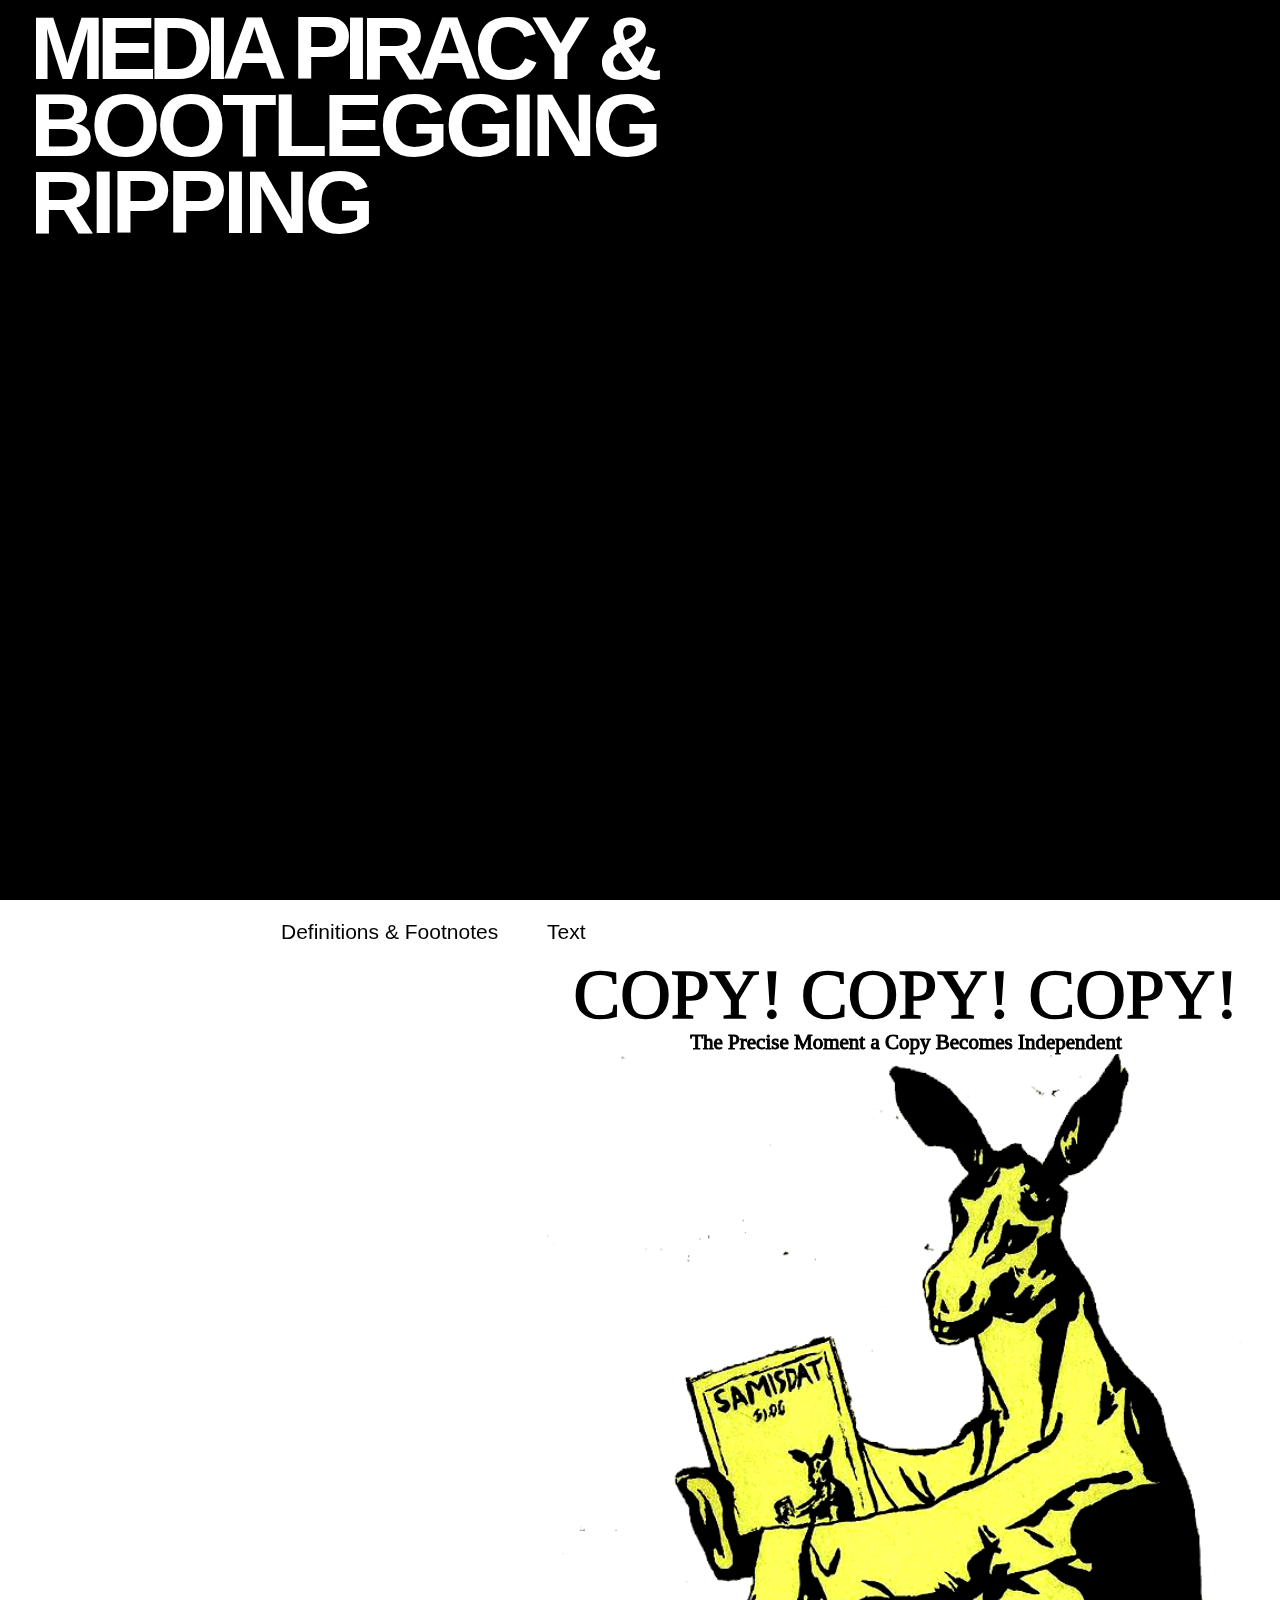
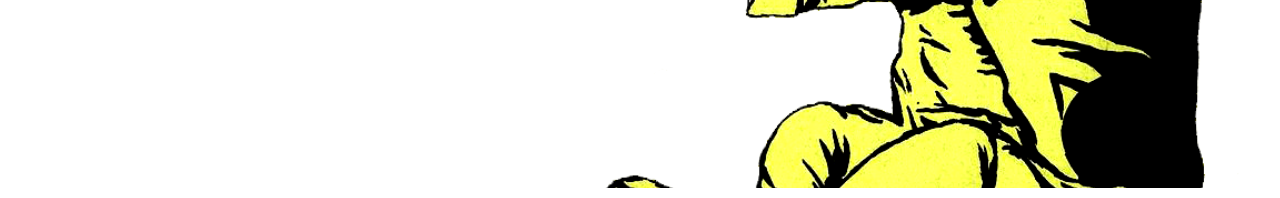
<file: index.html>
<!DOCTYPE html>

<html lang="en">

<head>
    <meta charset="utf-8">
    <!--    <meta name="viewport" content="width=device-width,initial-scale=1.0">-->
    <meta name="viewport" content="width=device-width, height=device-height, initial-scale=1.0, maximum-scale=1, user-scalable=0">
    <!--    <meta name="viewport" content="width=1000; user-scalable=0;" />-->

    <meta name="description" content="Description of your web page" />
    <meta name="keywords" content="Keyword 1, Keyword 2, Keyword 3, Keyword 4, Keyword 5 ..." />
    <meta name="author" content="Name of the author/owner of the webpage's content" />

    <link rel="icon" href="assets/images/favicon/favicon.png" sizes="32x32" />
    <link rel="icon" href="assets/images/favicon/favicon.png" sizes="192x192" />

    <title>Media Piracy</title>
    <link rel="stylesheet" href="style.css">
</head>

<body>

    <div class="placeholder">
        <div id="console">
            <h1 id="headline"> MEDIA PIRACY &<br><span class="consoleText"></span>
                <span class="explainButton">Explain?</span> <span class="explanationText">This website contains the intercepted design of 5 media websites — applying them to each chapter individually. </span>
            </h1>
        </div>

        <div class="explanationFooter">
            The nytimes.com stylesheet was last updated by the New York Times on the [date]<br>
            The zeit.de stylesheet was last updated by the ZEIT Verlag on the [date]<br>
            The nzz.ch stylesheet was last updated by the Neue Züricher Zeitung on the [date]<br>
            The zeit.de stylesheet was last updated by the ZEIT Verlag on the [date]<br>
            The zeit.de stylesheet was last updated by the ZEIT Verlag on the [date]<br>
        </div>
    </div>

    <div class="openconsole"></div>

    <div class="closeconsole"></div>


    <div id="gridcontainer">

        <div class="headerTitle index">Index</div>
        <span class="headerTitle glossary"><span class="definitionsTag glossaryTags">Definitions</span> & <span class="footnotesTag glossaryTags">Footnotes</span></span>
        <div class="headerTitle runningtext">Text</div>


        <div class="chapterColumn desktop mediumType">
            <ul class="chapterColumn desktop mediumType">
                <div class="chapterInfo">
                    <div class="chapterNumber">I</div>
                    <div class="pixelHeight">120</div>
                </div>
                <li class="chapterItem"><span class="chapterTitle culturedigital">!Introduction: The Culture-Digital</span></li>

                <div class="chapterInfo">
                    <div class="chapterNumber">II</div>
                    <div class="pixelHeight">320</div>
                </div>
                <li class="chapterItem"><span class="chapterTitle legalities">!Copyright Legalities</span></li>

                <div class="chapterInfo">
                    <div class="chapterNumber">III</div>
                    <div class="pixelHeight">630</div>
                </div>
                <li class="chapterItem"><span class="chapterTitle hacking">!Artistic Thoughts on<br> Plagiarism and Reproduction</span></li>

                <div class="chapterInfo">
                    <div class="chapterNumber">II</div>
                    <div class="pixelHeight">690</div>
                </div>
                <li class="chapterItem"><span class="chapterTitle nonlaw">!Internet Non-Law</span></li>

                <div class="chapterInfo">
                    <div class="chapterNumber">IV</div>
                    <div class="pixelHeight">1220</div>
                </div>
                <li class="chapterItem"><span class="chapterTitle labelling">!Break: Thoughts on Labelling your Belongings</span></li>

                <div class="chapterInfo">
                    <div class="chapterNumber">V</div>
                    <div class="pixelHeight">1920</div>
                </div>
                <li class="chapterItem"><span class="chapterTitle fisherprice">!Hacking, Fixing and <br>Maintaining a 70’s<br> Fisher Price Toy: A Detour</span></li>

                <div class="chapterInfo">
                    <div class="chapterNumber">II</div>
                    <div class="pixelHeight">1455</div>
                </div>
                <li class="chapterItem"><span class="chapterTitle reframing">!Reframing Internet Copyright</span></li>

            </ul>
        </div>

        <!--———-->
        <div class="definitionsColumn mediumType desktop">

            <span class="definitionsListItem">Bricolage</span>
            <div class="panel">
                Bricolage is the art of combining preexisting, available items to create a new
                object with new functionality. It may occur as a form of high art
                sculpting but may equally be a DIY approach to repairing und upgrading
                personal belongings. To some, the line is thin.
            </div>

            <span class="definitionsListItem">Cracking</span>
            <div class="panel">
                Software cracking (known as 'breaking' mostly in the 1980s) is the
                modification of software to remove or disable features which are
                considered undesirable by the person cracking the software (software
                cracker), especially copy protection features.
            </div>

            <span class="definitionsListItem">Culture-Digital</span>
            <div class="panel">
                The Culture Digital is a name given to our adapted culture post-digitisation. It includes the
                generations living into (and particularly the generation being born
                post-) the technical innovations of modern times: Those embracing and baring witness to the
                digitization of our everyday lives.
            </div>

            <span class="definitionsListItem">Counterfeit</span>
            <div class="panel">
                A counterfeit is a deceptive copy of an original, often carefully examined and meticulously copied. Counterfeits may be sold trying to hide their fake status (such as the counterfeit handbag), though also appeare as openly fake, sure as near indistinguishable copies of popularly acclaimed paintings and other artworks.
            </div>

            <span class="definitionsListItem">Hacking</span>
            <div class="panel">
                Hacking describes the breaking into a closed system, oftentimes to alter its
                functionality. The functionality of the hacked system is analyzed and parts of a system are taken and combined with
                others, replugging and merging. Though it is today considered a predominantly digital
                act of hacking websites and servers to access date, early hacks were much more analogue, involving toy cars and physical phone lines.
            </div>

            <span class="definitionsListItem">Jailbreaking</span>
            <div class="panel">
                Jailbreaking a device removes previously imposed restriction by the manufacturer and lets the user download unauthorised software. It become particularly popular within the nutoriously restrictive and uncoustomisable iPhones, allowing users to redesign their interface.
            </div>

            <span class="definitionsListItem">Makeshifting</span>
            <div class="panel">
                Makeshifing is the solving of a problem in a temporary and iterim measure, often non-ideal and lacking specifically required hardware. They are quickfixed of ducttape, plywood and whatever else is on hand to get the job done.
                <br><br>
            </div>

            <span class="definitionsListItem">Modding</span>
            <div class="panel">
                Modders make themselves comfortable in the source code and hardware
                of a product and begin to tinker and add to it themselves. Short for
                modifying, they rewrite, build upon, and add additional features that
                attach to the original. Mods are add-ons and extensions for your
                browser, new fan made levels to games, or a new design for your mobile
                phone.
            </div>

            <span class="definitionsListItem">Open-Source</span>
            <div class="panel">
                Software for which the original source code is made freely available
                and may be redistributed and modified. Copyright limitations are almost
                entirely waived, often replaced by a request for crediting. Open-Source
                software is commonly developed in a collaborative public manner.
            </div>

            <span class="definitionsListItem">Public Domain</span>
            <div class="panel">
                Content that is part of the public domain is not covered by any
                copyright prohibitions and is therefore freely accessible and eligible
                for reuse. Content may be part of the public domain due to ineligibility
                of copyright coverage or enter it 70 years after the passing of the
                originator.
            </div>

            <span class="definitionsListItem">Remixing</span>
            <div class="panel">
                Remixing is the act of reappropriating crossing and blending digital
                media—mostly image and video. It is slightly altered, commented, often
                simply overwritten, to give the previous version a new, twisted context
                and meaning. Memes are remixes.
            </div>

            <span class="definitionsListItem">Ripping</span>
            <div class="panel">
                Ripping, generally, is the process of copying audio or video content
                from a compact disc, DVD, or streaming media onto a computer hard drive.
                Originally, media—sometimes only the music, for instance—would be
                'ripped' out of its original medium and, from then on, may be edited,
                backed up or republished elsewhere.
            </div>

            <span class="definitionsListItem">Torrenting</span>
            <div class="panel">
                A torrented file is not, as per usual, downloaded from a centralised source. Rather, small packets of the full file are automatically gathered from users who have downloaded it previously, with all parts being reassembled on the requestants computer upon completion. Ideally, the obtainer of the new file now becomes a distributer themselves. This technology allows users to circumvent regulated downloading platforms and makes the downloading of files communal and private.
            </div>

            <span class="definitionsListItem">Yankee Thrift</span>
            <div class="panel">
                Yankee Thrifting refers to the remodelling and reappropriating of furniture, most
                popularly in New York City. It is inventive improvisation, adaptation
                and overcoming of shortages of materials. It is cocky, can-do
                determination. Oftentimes, Apartments were too small to house
                storebought furniture, so modification is necessary.
            </div>
        </div>



        <!--        FOOTNOTES START HERE-->
        <div class="footnotesColumn desktop">
            <!--
            <div class="footnoteItem fnref1">
                <div class="footnoteTitle">Footnote 1</div>
                <div class="footnoteContent">"You Wouldn't Download a Car!"</div>
            </div><br>
-->
            <div class="footnoteItem fnref2">
                <div class="footnoteTitle">Footnote 1</div>
                <div class="footnoteContent">Within bookmaking, for example, the transition from
                    hand-copying monks, past Gutenberg's printing press up to today's
                    desktop publishing possibilities encapsulate the increase in ease and
                    widespread convenience that technical advancement has brought with it.</div>
            </div><br>
            <div class="footnoteItem fnref3">
                <div class="footnoteTitle">Footnote 2</div>
                <div class="footnoteContent">Wolfgang Ullrich draws a comparison to memes here,
                    mediums more akin to re-transformable jokes, communication devices based
                    on photo and video—With jokes, the originator, the inventor of it
                    becomes completely irrelevant. Much rather, the timely reappropriation
                    in current context is what even makes a joke worthwhile: The original
                    creator is lost immediately.</div>
            </div><br>
            <div class="footnoteItem fnref4">
                <div class="footnoteTitle">Footnote 3</div>
                <div class="footnoteContent">The GEMA (licenser for music in Germany), with its
                    enormous restrictions, is a charming example for every German citizen.
                    In 2008, Music Artist Johannes Kreidler composed a music track,
                    consistent of ca. 70,200 theoretically recognizable, singular snippets
                    of copyright-protected songs for his <em>GEMA-Action</em>. He was
                    required to apply for the licensing of each snippet individually,
                    forcing the GEMA to manually fill out a form of required paperwork—one
                    for each track.</div>
            </div><br>
            <div class="footnoteItem fnref5">
                <div class="footnoteTitle">Footnote 4</div>
                <div class="footnoteContent">Donald Trump attempted to copyright the catchphrase
                    «you're fired!» in 2004—without success.</div>
            </div><br>
            <div class="footnoteItem fnref6">
                <div class="footnoteTitle">Footnote 5</div>
                <div class="footnoteContent">During a press conference with US–President Barack
                    Obama in 2013, Angela Merkel unfortunately worded her reply to a
                    question about the security software <em>Prism</em>, stating the
                    Internet is a «new land» for us all. The formulation quickly lead to
                    much amusement online.
                </div>
            </div><br>
            <div class="footnoteItem fnref7">
                <div class="footnoteTitle">Footnote 6</div>
                <div class="footnoteContent">German Late-night show host Jan Böhmermann presented a
                    report investigating the competence and law enforcement enthusiasm of
                    the police when handling Internet crime as part of ZDF Magazin Royale.
                    In response to a complaint about online hate comments, an official from
                    the Munich police department said, «Ja mei, but that's the Internet!».
                    Only 4 out of 16 police departments cared enough to actually pursue a
                    case.
                </div>
            </div><br>
            <div class="footnoteItem fnref8">
                <div class="footnoteTitle">Footnote 7</div>
                <div class="footnoteContent">Perhaps this is a reason there seems to be a love for
                    scratches, knicks, tears and texture in today's graphic design business.
                    perhaps exactly going against the visual aesthetic of the perfect copy
                    and adding somewhat ephemeral visuals, spontaneity to all but
                    spontaneously produced objects that give them distinct character.
                    <p>Bootleg aesthetics may be pushing themselves into the very forefront
                        of original production.
                </div>
            </div><br>
            <div class="footnoteItem fnref9">
                <div class="footnoteTitle">Footnote 8</div>
                <div class="footnoteContent">
                    <p>It is this system that has led documentarian Werner
                        Herzog to name Internet piracy the «most successful form of distribution
                        worldwide.»</p>
                    <blockquote>
                        <p>«If you don’t get [films] through Netflix or state-sponsored
                            television in your country, then you go and access it as a pirate,»
                            Herzog continued. «I don’t like it because I would like to earn some
                            money with my films. But if someone like you steals my films through the
                            Internet or whatever, fine, <em>you have my blessing</em>.»</p>
                    </blockquote>
                </div>
            </div><br>
            <div class="footnoteItem fnref10">
                <div class="footnoteTitle">Footnote 9</div>
                <div class="footnoteContent">
                    <p>Closely related to this, an additional reason most
                        often given in justifying media piracy is the problems of access. «The
                        people who are telling you that Russians pirate everything are the
                        people who wait six months to localize their product into Russia.»</p>
                    <p>There continues to be great bias in where products are released.
                        Target audiences are the paying customers.</p>
                </div>
            </div><br>

            <div class="footnoteItem fnref11">
                <div class="footnoteTitle">Footnote 10</div>
                <div class="footnoteContent">So also, in 2012, when The Pirate Bay lost the right to
                    broadcast its website in numerous countries in a months-long lawsuit
                    against state authorities. Only shortly thereafter, the platform
                    packaged the code that powers their website into a small downloadable
                    file. Any user could now install the website on their own server to
                    continue enjoying unrestricted access: Hundreds of new versions were
                    released by followers, creating more problems for media authorities.
                </div>
            </div><br>

            <div class="footnoteItem fnref12">
                <div class="footnoteTitle">Footnote 11</div>
                <div class="footnoteContent">YouTube was confronted early on with the problem of
                    checking intangible amounts of online material for copyright
                    infringements due to increasing popularity among advertising partners.
                    As a solution, they developed the content scanning algorithm
                    <em>Copy-ID</em>, which scans over 500 minutes of video every
                    second.

                    <p>The algorithm was quickly optimized with the rapid closure of many
                        loopholes that were uncovered, and illegitimate claims continue to
                        generate much discussion today. A flagged video results in a direct loss
                        of income from the creator, oftentimes appeals are burdensome. YouTube
                        has accepted the categorical loss of income from many of its users to
                        keep advertisers happy.</p>
                    <p>YouTube alone formulates the rules here. These apply across countries
                        for every user who visits the platform.</p>
                </div>
            </div><br>

            <div class="footnoteItem fnref13">
                <div class="footnoteTitle">Footnote 12</div>
                <div class="footnoteContent">The Instagram account @whos____who collects art pieces
                    of artistic similarity and lets the user verdict themselves. Sometimes
                    in accusing consensus, other times, Mercy prevails. Often, opinions
                    differ.
                </div>
            </div><br>

            <div class="footnoteItem fnref14">
                <div class="footnoteTitle">Footnote 13</div>
                <div class="footnoteContent">The Organisation <em>Plagiarus</em> yearly honours the
                    most blatant Plagiarisers with their negative prize, a black dwarf with
                    a golden Nose.
                </div>
            </div><br>

            <div class="footnoteItem fnref15">
                <div class="footnoteTitle">Footnote 14</div>
                <div class="footnoteContent">The readapting of this movie viewer is not my idea. In
                    fact, I got it from short film artist Van Neistat, wo got it from an
                    obscure blog in 2008, who may have gotten it from elsewhere. The value
                    in this lies more in, with my access to production methods, improve and
                    fix the movie viewer and provide new parts to the group which may need
                    them.
                </div>
            </div><br>
        </div>


        <!--        TEXT STARTS HERE-->
        <div class="text">


            <div class="titlecard"><span class="title">Copy! Copy! Copy!</span><br><span class="subtitle">The Precise Moment a Copy Becomes Independent</span><br></div>
            <img src="mat/img/samisdat%20copy.png">
            <div class="titlecard subinfo">Patrick Hutchinson, Digital Thesis — Royal Academy of Art, The Hague 2023</div>


            <br><br>

            <!--            INTRO-->
            <p style="text-indent: 0px">The 2000s. «You wouldn't steal a car», it quivers in rubber-pressed
                letters across the opening screen of the newly purchased DVD.</p>
            <p>Even before you enter the main menu, mixed in with film previews, the
                unskippable service announcement invokes, with its sinister backstreets,
                leather jackets and crowbars, a dire scenery of crime and
                Internet-mischief. «<em>You wouldn't steal a car, a handbag, a
                    television</em>»<em>,</em> it argues; likewise, you should keep your
                hands away from crooked download buttons looming on the Internet.</p>
            <p>The video, charmingly over the top as it may be, remains to catch
                plenty of slack and harvests much amusement for its wild
                analogies—rightly so, perhaps. The leap between a particularly serious
                case of theft and a comparatively milder copyright infringement likely
                came off a bit too ambitious for most a DVD watcher.</p>
            <p>So be it. Did the broadcasting creatives of the time produce the most
                compelling anti-piracy campaign possible?</p>
            <p>Probably not.</p>
            <p>Did the sequence nevertheless succeed in limiting piracy and taking a
                step towards safeguarding the content of media culture?<br />
                Again, not at all.</p>
            <p>On the contrary, there's even indication that the clip encouraged
                online piracy rather than helping in repressing it.<a href="#fn1" class="footnote-ref" id="fnref1" role="doc-noteref"><sup> 1</sup></a></p>
            <br><br><br>

            <!--            CHAPTER ONE-->
            <span class="chapterHeadline culturedigital">!Introduction: The <span class="definitionWord">Culture-Digital</span></span><br><br>
            <p style="text-indent: 0px">At the advert's time, the triumph of the computer had plunged our
                cultural world into full tour-de-force digitization. The complete
                makeover of our everyday life meant unprecedented developments in
                saving, multiplying, and disseminating media assets of all kinds,
                virtually reduced down to the stroke of three keyboard-shortcuts. No
                matter whether photo, video, or audio—the Culture-Digital is multimedia,
                encoded and compressed into the <em>.</em>jpg's, <em>.</em>mp4's or
                .wav's of our times. Obtaining and copying online material of any medium
                has been dramatically simplified and what was once laborious and
                involved great production effort is now swiftly manageable by the
                amateur, everyday computer user.<a href="#fn3" class="footnote-marker fnref2" role="doc-noteref"><sup> More Info</sup></a><a href="#fn4" class="footnote-ref" id="fnref4" role="doc-noteref"><sup> 2</sup></a></p>
            <p>In the midst of this technical reproduction spree, the question of
                implementing digital copyright law becomes particularly enticing.</p>
            <p>The publication of the <em>You Wouldn't Steal a Car</em> ad marked
                humble beginnings of attempted copyright implementation on the web, and,
                in its ridiculed reception, fittingly typifies the difficulties in
                establishing stately law in a space inherently unstately.</p>
            <p>It precisely marks the halfway point between today and the very
                beginnings of the Internet itself; then, simply an unorganized network
                of a handful of early computers, to be developed and structured upon
                principles formulated by those specifically concerned with computer
                networking: programmers, computer scientists, hackers, geeks, and
                nerds.<a href="#fn5" class="footnote-ref" id="fnref5" role="doc-noteref"><sup> 3</sup></a></p>
            <p>Since its inception, precisely this group made sure the roots of the
                Inter-network would lay in ideas of an unrestricted, anarchic space of
                concentrated availability and freedom—by building these ideas into the
                design of the system itself. The <em><u>Inter</u>galactic Computer
                    <u>Net</u>work</em><a href="#fn6" class="footnote-ref" id="fnref6" role="doc-noteref"><sup> 4</sup></a> should be space for unrestricted
                openness and collaboration. These core values were notably voiced in a
                pathbreaking collection of quotes and beliefs, such as «Architecture is
                Politics»<a href="#fn7" class="footnote-ref" id="fnref7" role="doc-noteref"><sup> 5</sup></a>, «Code is law»<a href="#fn8" class="footnote-ref" id="fnref8" role="doc-noteref"><sup> 6</sup></a> and
                «The net interprets censorship as damage and routs around it.»<a href="#fn9" class="footnote-ref" id="fnref9" role="doc-noteref"><sup> 7</sup></a> The very architecture on which the
                World Wide Web was to be built was in itself designed to allow for the
                free and unrestricted flow of information. There was sharing, copying,
                and no one thinking about copyright regulations. Much rather, computers
                were continuously developed onward in an underlying open-source<a href="#fn10" class="footnote-ref" id="fnref10" role="doc-noteref"><sup> 8</sup></a> approach based on the sharing and
                reusing of established discoveries—early examples are the sharing of the
                source code that made the Internet itself: It was simply convenient to
                allow for peer review and bug fixing, seeking collaboration in times of
                limited resources.</p>
            <p>With the onset of the commercialization of the World Wide Web in
                1995, these notions were challenged—and defended within a multitude of
                appearing Manifestos, most notably John Perry Barlow's <em>Declaration
                    of Independence of Cyberspace</em> and Eric Hughes’s <em>Cypherpunk
                    Manifesto</em>, calling for independency, anti-governance<a href="#fn11" class="footnote-ref" id="fnref11" role="doc-noteref"><sup> 9</sup></a>,
                and anonymity<a href="#fn12" class="footnote-ref" id="fnref12" role="doc-noteref"><sup> 10</sup></a>—And though each of the three have
                been meddled with and pushed around throughout the last decade,
                independence, anti-governance and anonymity ultimately remain. Up until
                today, «a particular problem in the relationship between the state and
                digital networks is the ability of the average citizen, business, or
                organization operating on the Internet to evade or override most
                conventional jurisdictions. Some of this is still rooted in the earlier
                emphasis on the Internet as a decentralized space where authority
                structures cannot be established.»<a href="#fn13" class="footnote-ref" id="fnref13" role="doc-noteref"><sup> 11</sup></a></p>
            <p>It seems these roots of unregulated freedom resonate especially
                within the generations that don't know any handling of cultural property
                outside of the existence of the Internet to begin with. The underlying
                phenomena of the Internet are rubbing off on an increasingly digital
                culture—the Culture-Digital.</p>
            <p>The Internet, with its large-scale networking possibilities and
                interconnected reference systems of hyperlinks and cross-referencing
                brings with it a redistribution culture of sharing, retweeting, and
                reblogging. Social media platforms (such as Twitter, and the
                image/video-based Tik-Tok in particular) make the reposting and
                reediting of existing material a core mechanism deeply anchored in the
                very framework of the platform. Through the reinterpretation of a
                previous post, trends are created, images multiply and develop new
                niches.<a href="#fn3" class="footnote-marker fnref3" role="doc-noteref"><sup> More Info</sup></a> The Culture-Digital is one of
                <span class="definitionWord">Remixing</span>—Oftentimes, one of remixing in
                complete disregard for what may be copyrighted and what may be not. In
                consequence, «a large part of everyday remix practices is moving in
                direct contradiction to existing legal frameworks.» Images and videos on
                film and culture practically become <span class="definitionWord">Public Domain</span>,
                are edited, adapted, and forwarded.
            </p>
            <p>The origin of the post, and so the question of the author, recedes
                into the background here; Resulting in «most users themselves having no
                interest in being considered as authors for their own works».<a href="#fn17" class="footnote-ref" id="fnref17" role="doc-noteref"><sup> 12</sup></a></p>
            <p>Hence, new attempts to restriction are often rigorously dismissed
                and, if at all, only bumpily established. In the recent past, copyright
                regulations on the Internet have, in the first place, been met with
                great headaches.<a href="#fn18" class="footnote-marker fnref4" role="doc-noteref"><sup> More Info</sup></a></p><br><br><br>


            <!--            CHAPTER TWO-->
            <span class="chapterHeadline legalities">!Copyright Legalities</span>

            <blockquote>
                <br><br>
                <p class="subheadline">Overview</p><br>
            </blockquote>
            <p style="text-indent: 0px">It is important to note here that each country establishes its own
                copyright regulations - both within national borders as well as within
                the Internet as well.</p>
            <p>This text will refer to German law, unless stated otherwise.</p>
            <p>Jurists commonly distinguish between three offences in matters of
                copyright infringement. These include the commonly known acts of
                counterfeiting, plagiarizing<em>,</em> and bootlegging. Product piracy
                is a collective term that may refer to any of these offences.</p>
            <p>Differentiating between these three terminologies can be delicate,
                though generally agreed upon definitions go as follows: While
                counterfeits are deceptive forgeries, often of inferior quality, and
                plagiarisms refer to copies passed off as one's own creation, bootlegs
                are rather an unlawfully made or distributed copy of copyrighted
                material. Whereas an art forger copies a painting and makes it appear to
                be created by the original artist, the plagiarist passes off the copy as
                his own work.<a href="#fn19" class="footnote-ref" id="fnref19" role="doc-noteref"><sup> 13</sup></a></p>
            <!--
            <figure>
                <img src="mat/img/34753402080_bce8feae18_h.jpg">
                <figcaption><span class="caption-style_1">Couterfeit Paintings of Van Goghs Sunflowers.</span></figcaption>
            </figure>
-->
            <p>The bootlegger here takes a more distanced position to the work. They
                rarely republish an item for personal acknowledgement and rather set
                themselves the goal of redistributing the work to a (local)
                community.</p>
            <!--
            <figure>
                <img src="mat/img/dark-side-of-the-moo.jpg">
                <figcaption><span class="caption-style_1">A copy of <em>Trade Mark of Quality</em>'s Pink Floyd Bootleg "The Dark Side of the Moo".</span></figcaption>
            </figure>
-->
            <p>Notably though, German copyright law does not include a so-called
                'legal definition' for these terms. They are rather colloquial,
                popular-juristic umbrella terms for verbs brought into association by
                the German dictionary such as '(to) forge, imitate, copy, borrow, adopt,
                fake and mimic'.<a href="#fn20" class="footnote-ref" id="fnref20" role="doc-noteref"><sup> 14</sup></a> There are no divisive lines between
                the acts and rather serve as self-made categorizations to help
                navigating scenarios.</p>
            <p>When examining concrete legal guidelines for determining acts of
                'copyright infringement', things get cloudier. Per definition, a work is
                uncopyrightable (and therefore always free to copy) if it is not
                qualifiable as an 'intellectual creation', therefore being banal and
                lacking the individuality required for copyright protection (§ 2 II
                UrhG)<a href="#fn21" class="footnote-ref" id="fnref21" role="doc-noteref"><sup> 15</sup></a>.</p>
            <p>This means, concretely, that a subsequent author may not be
                prohibited from using commonplace words 'and', 'the', 'a', or even the
                letter 'm' or 'n'. What is essential is that the reference in question
                possesses enough 'distinctiveness' to be considered creative. Though—how
                many letters does it take to formulate something original?<a href="#fn22" class="footnote-marker fnref5" role="doc-noteref"><sup> More Info</sup></a></p>
            <p>A concrete formulation for the line between a banal creation and a
                work possessive of 'intellectual creation' does not exist; Ergo,
                copyright infringement, in its various forms of severity, does not
                necessarily violate applicable law and is much rather considered a grey
                area. Black and white 'yesses' and 'noes' are simply nonexistent here.
                The definitions for the terms, as well as judging the severity of
                infringement, will always be down to the evaluation of a judge and their
                interpretation in deciding the fate of a design piece.<a href="#fn23" class="footnote-ref" id="fnref23" role="doc-noteref"><sup> 16</sup></a></p>
            <br><br>
            <p class="subheadline">Exceptions in Internet «New Land»</p><br>
            <p style="text-indent: 0px">Evidently, even outside the Internet, copyright regulations,
                maintained for centuries, carefully ordered, and extensively formulated,
                continue to spark debate. These already shaky copyright laws of the
                offline world seep into the Internet and flow from the interpretable to
                the porous—As of yet, the Culture-Digital is being paired up and thrown
                together with copyright legislature dating back to times of Goethe and
                Beethoven.<a href="#fn24" class="footnote-ref" id="fnref24" role="doc-noteref"><sup> 17</sup></a></p>
            <p>The German law has sought to create clarity in dealing with fair use
                in the so-called «new land»<a href="#fn25" class="footnote-marker fnref6" role="doc-noteref"><sup> More Info</sup></a> <a href="#fn26" class="footnote-ref" id="fnref26" role="doc-noteref"><sup> 18</sup></a>
                that is the Internet in the same way it hopes to create clarity
                elsewhere, too: with a bounty of more and again more paragraphs and
                reformulations and legislations and a mass of bureaucratic acts.</p>
            <p>The recent <em>Act to adapt copyright law to the requirements of the
                    digital single market</em> outlines new dos and don'ts in 171 pages of
                finest legal prose: 15 seconds are allowed, 160 characters and 125
                kilobytes—except <em>this</em>, and only if <em>that</em>.<a href="#fn27" class="footnote-ref" id="fnref27" role="doc-noteref"><sup> 19</sup></a> Oh, Germany, you bulging bulwark of
                exceptions and small print, neatly sorted and aligned—A shame, though,
                that hardly any of the users on the web seem to be taking any of it
                seriously - let alone seriously violating anything at all?</p>
            <p>In the first place, national copyright laws in the 'real world' have
                little effect in the borderless Internet and often slip off of a lack of
                international consensus. «A big question is always how the various
                national laws [on the Internet] are compatible with each other. What
                rights apply if the server is in country A, the user is in country B and
                the programmer is in country C? There are no rules there.»<a href="#fn28" class="footnote-ref" id="fnref28" role="doc-noteref"><sup> 20</sup></a></p>
            <p>This bundled unclarity, in harmony with an unprecedented ease of
                (re)production, likewise has an effect on the investigations, or rather
                the non-investigations, of rule-breakers. «Technological development has
                removed many barriers to the dissemination of cultural goods, so that
                any computer owner can now easily create things that, in the past, would
                have been possible only with significant investment. This impacts
                enforcement of law, as prohibition online is handled completely
                differently from that of traditional private use in the offline
                world.»<a href="#fn29" class="footnote-ref" id="fnref29" role="doc-noteref"><sup> 21</sup></a></p>
            <p>For even when there is a clear rule-breaking, prosecution is often
                too cumbersome and abundantly inefficient for prosecutors; rules and
                laws are only as good as their implementation, and it seems no one
                really enjoys indulging in the nitty-gritty of tedious prosecution
                processes<a href="#fn30" class="footnote-ref" id="fnref30" role="doc-noteref"><sup> 22</sup></a>—for acts that are committed
                millions of times a day anyhow.<a href="#fn31" class="footnote-marker fnref7" id="fnref31" role="doc-noteref"><sup> More Info</sup></a></p>
            <p>An egalization of copyright values has taken on a life of its own on
                the Internet, allowed to roam free.</p>
            <p>Internet users form resistance to restrictions within the virtual
                space by exerting a form of collective casualness in breaking copyright
                rules, as if they were not there in the first place. «Classic copyright
                law and its comprehensive protective rights are based on the fiction of
                an originless creation. Creators have always stood on the shoulders of
                giants. But as long as borrowed ideas were only implied, ambiguous, and
                reformed in works, this fiction of an originless creation could be
                maintained.»<a href="#fn32" class="footnote-ref" id="fnref32" role="doc-noteref"><sup> 23</sup></a></p>
            <!--
            <figure>
                <img src="mat/img/01.jpg" style="width: 32%">
                <img src="mat/img/02.jpg" style="width: 32%">
                <img src="mat/img/03.jpg" style="width: 32%">
                <figcaption><span class="caption-style_1">Couterfeit Paintings of Van Goghs Sunflowers.</span></figcaption>
            </figure>
-->
            <p>Not so with the wave of remixing and reappropriating the Internet is
                confronting us with—the illusion has broken.</p>
            <p>«The definition of the computer was that of a machine, which can
                imitate all other machines. That definition should remove all
                definitions of copyright and intellectual property».<a href="#fn33" class="footnote-ref" id="fnref33" role="doc-noteref"><sup> 24</sup></a>
                Or, more bluntly: «You'd have to live behind the moon to avoid any
                inspiration by others.»<a href="#fn34" class="footnote-ref" id="fnref34" role="doc-noteref"><sup> 25</sup></a></p>
            <p>And so, an enormous breadth of anti-copyrighters, willful or
                unwilful, persists firmly in place; The Internet archives, public domain
                distributors and obscure torrenting platforms in fully stacked online
                piracy portals, representatives of anticapitalistic access to the
                content of the Internet, appearing in all possible legal and
                not-so-legal shades of gray. They remain intact as remnants of the
                Internet’s early days, embraced by its presentday community with open
                arms. The online pirate's role does not correspond to the dirty
                reputation of a rogue that once preceded them anymore. Rather, they are
                the everyday consumer.<a href="#fn35" class="footnote-ref" id="fnref35" role="doc-noteref"><sup> 26</sup></a></p>
            <br><br><br>

            <!--            CHAPTER THREE-->
            <span class="chapterHeadline hacking">!Artistic Thoughts on Plagiarism and Reproduction</span>
            <br><br>
            <p class="subheadline">The Bootleg</p><br>
            <p style="text-indent: 0px">Enough already, with legalities.</p>
            <p>Judging the blurriness of legal terminology, this chapter will rather
                focus on users who have made themselves comfortable within the very grey
                area of copyright legislation itself—The Culture-Digital, the remixers,
                the <span class="definitionWord">Crackers</span>, <span class="definitionWord">Rippers</span>,
                <span class="definitionWord">Hackers</span>, counterfeiters, <span class="definitionWord">Yankee Thrifters</span>,
                bootleggers, <span class="definitionWord">Modders</span>, pirates and copy-artists of the
                times. Truly, when maneuvering the nitty grittys of law, action is often
                more determinative that fine print.
            </p>
            <p>Once a product is made public, its original, carefully curated design
                is at the mercy of whomever may get their hands on it.</p>
            <p>An original copy is not perfectly formed for everyone—in fact, it is
                perfectly formed for a vast minority of the consumer market, and the
                fact it is perfectly formed for that vast minority is because that vast
                minority does not consider the design of the non-perfectly formed
                object—if even anyone. It is supposedly perfectly formed for those
                deemed a 'target audience': With this notion comes bias. Perhaps
                <em>mechanically</em> perfectly produced, it is not
                <em>functionally</em> perfect for the consumer.
            </p>
            <p>When the original good, in its needed shape, size and functionality,
                does not exist, own technical ability is required to shape what
                <em>does</em> exist into something fitting your needs.<a href="#fn37" class="footnote-ref" id="fnref37" role="doc-noteref"><sup> 27</sup></a>
            </p>
            <!--
            <figure>
                <img src="mat/img/wheelbarrow.jpg">
                <figcaption><span class="caption-style_1">An adapted wheelbarrow of eastern russia, updraded for personal needs with guiding walls and a replaced wheel axel.</span></figcaption>
            </figure>
-->
            <p>What the Hacker aims to achieve is to adapt the premade item,
                available in countless iterations, identically perfect, to his own needs
                and likings. They do not abide to sheepish acceptance. Though the
                prevalent motif of the hacker has come to be associated with green text
                and monospace, it rather stems from the hijacking of everyday objects,
                hardware; most prevalently introduced by Nicolas Collins' <em>The Art of
                    Hardware Hacking</em><a href="#fn38" class="footnote-ref" id="fnref38" role="doc-noteref"><sup> 28</sup></a>. Items are taken out of their
                current functionality, broken open and analyzed for possible synthesis
                with work of their own. Thus, the hacker aims to introduce his own
                character and thinking into an innate object and adapt it to serve his
                own purposes.</p>
            <p>Through bootlegging, the consumer outside of the target audience does
                not settle for the initially given and mass-produced shape of the item
                but cuts away what they do not need and add on top what is necessary to
                get their job done. Quick and dirty solutions do the trick to
                reappropriate an object to serve its new purpose. The bootleg is a hack,
                a quick solution to a complex problem. The hacker takes building block
                that already exist and plugs them into each other. <a href="#fn39" class="footnote-ref" id="fnref39" role="doc-noteref"><sup> 29</sup></a>
                The result is an item akin to <span class="definitionWord">Bricolage</span>,
                not quite the original, not quite something new—a hybrid.</p>
            <!--
            <figure>
                <img src="mat/img/tape.jpg">
                <figcaption><span class="caption-style_1">Custom-made tape dispenser, Tom Sachs.</span></figcaption>
            </figure>
-->
            <p>This individualized level of functionality does not exist in a world
                of copyrighting and nitpicking over when an item is distinct enough from
                a counterpart: Breathing space for adaptation goes out the window.</p>
            <p>What is perfect for some can hardly be perfect for millions of others
                also. Sometimes, what is perfect is a copy with a single modification.
                Sometimes, a handful of modifications, and sometimes, half of the
                original is ripped away and screwed on top of something else.</p>
            <p>Sometimes, this modification occurs in magnificent technical prowess
                and attention to detail, most of the times in a makeshift, DIY fashion,
                starkly contrasting the original design. Gaps in initial
                conceptualization are plugged with tape and plywood.</p>
            <!--
            <figure>
                <img src="mat/img/tapecopy.png">
                <figcaption><span class="caption-style_1">Tom Sachs Tape Dispenser, featuring a heavy base for stability and a sharper razor for cleaner tearing.</span></figcaption>
            </figure>
-->
            <p>These processes leave traces on the original objects, so called
                'scars of labor'<a href="#fn41" class="footnote-ref" id="fnref41" role="doc-noteref"><sup> 30</sup></a>, evidence of consumption and
                interference. They are craft fixes, «the glue drips, screw holes, cum
                stains and fingerprints»<a href="#fn42" class="footnote-ref" id="fnref42" role="doc-noteref"><sup> 31</sup></a> left on an immaculate
                original; Proof that the original object has been taken and used. Like a
                messily written name labelling a mass-produced item as one’s own, a
                sense of identity and individuality is added to the object.</p>
            <p>What is now present is a scratched-up version of a high-definition
                first, an «illicit fifth-generation bastard of an original»<a href="#fn43" class="footnote-ref" id="fnref43" role="doc-noteref"><sup> 32</sup></a>. Thus, the aesthetic
                reappropriation of the asset directly mimics the inherently
                counter-capitalist act of stealing it in the first place.<a href="#fn44" class="footnote-marker fnref8" role="doc-noteref"><sup> More Info</sup></a></p>
            <p>The bootlegger hacks into an object which is not meant to be opened.
                It's an answer to throw away culture. Lack of repairability, planned
                obsolescence. The bootleg does not try to hide what it is.</p>
            <blockquote>
                <br><br>
                <p class="subheadline">The Original</p><br>
            </blockquote>
            <p style="text-indent: 0px">Created around an original during production and retail is a mystical
                aura, proving the items legitimacy: It relies on the idea of a perfect,
                intentional, and curated state. The item carries an identity with it,
                thought out by the brand that published it, carefully constructed and
                maintained, apparent in its cleanest, purest form in the shelved item.
                Brands rely on this idea of the original massively. It is what justifies
                the power and authority over the counterfeit or any successors and gives
                legitimacy to the idea of copyright in the first place.<a href="#fn45" class="footnote-ref" id="fnref45" role="doc-noteref"><sup> 33</sup></a></p>
            <p>It is this aura<a href="#fn46" class="footnote-ref" id="fnref46" role="doc-noteref"><sup> 34</sup></a>, broken apart and overwritten, that
                gives the bootleg, the altered version, its power. In the collection of
                one-and-only originals, the slightest inconsistency stands out.<a href="#fn47" class="footnote-ref" id="fnref47" role="doc-noteref"><sup> 35</sup></a> The result is a molded-out canvas
                of mechanical ex-perfection, taped over, scribbled onto, cut apart and
                reglued together. <u>It adheres precisely to the needs of a one and
                    functions to their needs</u>.</p>
            <br><br>
            <p class="subheadline">Digital Bootlegging</p><br>
            <p style="text-indent: 0px">Bootlegging quickly grew beyond the act of a single individual,
                tinkering away, to a widespread network of the digital world. In the
                digital space, the bootleg is socialized. It no longer functions
                specifically for one or the other: Instead, it passes through networks
                and groups as filetypes, iterating in different versions, cached by one
                and processed by another. What establishes itself online is a sort of
                non-space underground distribution network of those to whom the
                circumstances of the original do not abide. They link together, edit to
                their needs and likings, sharing among others in similar situations.</p>
            <p>The functionality of torrenting methods used on virtually all
                pirating networks—the <em>libgens</em>, <em>z-libraries,
                    thepiratebays</em> and <em>ubuwebs</em>—visualise this. Rather than
                downloading files from a central server, users link together: When one
                downloads a file, they get connected to many others who have done so
                before them, each providing a small piece of the requested file. Once
                all parts are collected, the data is pieced together on the obtainer's
                computer—and the downloader ideally becomes a distributor themselves.<a href="#fn48" class="footnote-marker fnref9" role="doc-noteref"><sup> More Info</sup></a> <a href="#fn49" class="footnote-ref" id="fnref49" role="doc-noteref"><sup> 36</sup></a>
                <a href="#fn50" class="footnote-marker fnref10" id="fnref50" role="doc-noteref"><sup> More Info</sup></a> <a href="#fn51" class="footnote-ref" id="fnref51" role="doc-noteref"><sup> 37</sup></a>
            </p>
            <p>Though inherently physical, the scars of labor reappear here again—In
                the form of smearing data compression in the digital.</p>
            <p>With each new copy, and redownload, and passing on, there is the
                potential for a small change to be saved into the file: Be it the
                reduction of video quality, as it becomes compressed and recompressed in
                many up-and re-downloads, or a streaming-host who cuts their username in
                front of an intercepted movie.</p>
            <p>These little quirks are glitches, uncharacteristic of the mechanical
                perfection are maintained in ever new split-offs of the original
                file.</p>
            <p>Similar to its physical counterpart, the digital bootleg becomes
                independent from its high-quality counterpiece. It is adapted and, as it
                is hacked, is torn apart and arranged back together elsewhere, by a
                different user, all leaving their marks of use behind as the original
                becomes overwritten (and overwritten and overwritten).</p><br><br><br>

            <!--            CHAPTER TWO.TWO-->
            <span class="chapterHeadline nonlaw">!Internet Non-Law</span><br><br>
            <p style="text-indent: 0px">Paradoxically, those underground networks and string-pullers of the
                piracy portals are equally helping their opponents, the copyright
                representatives, with every act of disobedience. With their creative new
                solutions to find loopholes and undermine the system to keep theirs
                running, they simultaneously reveal the weak spots of legislature. The
                pirate exposes ways to circumvent the current regulations, allowing them
                to be identified and closed by the regulators—only for a new loophole to
                be found.</p>
            <p>The pirate's activities thus have a direct impact on making the
                copyright legislation more compact and more robust against future
                attacks of their own: «The hacker becomes a helper of that knowledge
                regime whose challenger they saw themself as. They oscillate between
                subversion and stabilization.»<a href="#fn52" class="footnote-ref" id="fnref52" role="doc-noteref"><sup> 38</sup></a></p>
            <p>But the resulting endless loop of judicial executions is tedious and
                sluggish, and so it remains a game of cat and mouse in which slow
                government processes are always two steps too late against the rapid
                technical adaptations of their opponents.<a href="#fn53" class="footnote-marker fnref11" id="fnref53" role="doc-noteref"><sup> More Info</sup></a>
                It is for this reason that many believe copyright laws are simply not
                equipped to get a lock on the digital space and «Internet pirates will
                always win.»<a href="#fn54" class="footnote-ref" id="fnref54" role="doc-noteref"><sup> 39</sup></a></p>
            <p>With the legal body of legislation failing to get a clear grip on
                fair use online, the responsibility of a verdict becomes much more
                dependent upon on which platform the infringement takes place and who is
                affected<a href="#fn55" class="footnote-marker fnref12" role="doc-noteref"><sup> More Info</sup></a>. Oftentimes, especially in artistic
                cases, the users themselves become the judges of a self-governing
                body.<a href="#fn56" class="footnote-marker fnref13" id="fnref56" role="doc-noteref"><sup> More Info</sup></a> They call out blatant stealing and
                confront plagiarists<a href="#fn57" class="footnote-marker fnref14" role="doc-noteref"><sup> More Info</sup></a>, but celebrate acts of taking what
                should be theirs.</p><br><br><br>

            <!--            CHAPTER FOUR-->
            <span class="chapterHeadline labelling">!Break: Thoughts on Labelling your Belongings</span><br><br>
            In the context of what has been stated before.<br>
            Reappropriation begins with the first step of customization:
            Labelling. There is beauty in the object with a handwritten name.<br>
            A handwritten name is a successful first step in customizing an
            item.<br>
            There is equal beauty in the date of acquisition.<br>
            Permanency is encouraged.<br><br><br>

            <!--            CHAPTER FIVE-->
            <span class="chapterHeadline fisherprice">!Hacking, Fixing and Maintaining a 70’s Fisher Price Toy: A Detour</span>
            <br><br>
            <p class="subheadline">Thoughts on Fixing and Re-fixing</p><br>
            <p style="text-indent: 0px">What comes with fixing is care. Rather than throwing away an item
                that has served its purpose, one figures out its exact functionality,
                figures out the system it is built on, its uses, its components, and
                begins curating materials to compile and merge with the original.</p>
            <p>Within this mentality, things can further be adapted to one’s liking
                and specific needs, filled with personality. Its functionality is
                understood and can be further maintained.</p>
            <br><br>
            <p class="subheadline">Hacking Everyday Life</p><br>
            <p style="text-indent: 0px">A particular item that I have come across, with which I am attempting
                to exemplify this process, is the <em>Movie Viewer</em> produced by
                Fisher Price first in the 1970's and up until today. It is a radar-gun
                like object, loaded with visuals in the form of super 8 film. The user
                peeks into the hollow body of the toy through a viewfinder, right onto a
                strip of super 8 film, advanced by rotating a wheel on the viewer’s
                side. Frame by frame, a 40 second loop of Disney footage is played
                analogly right in your hands.</p>
            <figure>
                <img src="mat/img/movieviewer.jpg">
                <figcaption><span class="caption-style_1">Fisher Price Movie Viewer Advertisement, 1973.</span></figcaption>
            </figure>
            <p>At some point, intrigued engineers figured out how to pry the toy
                open carefully, replacing the default film with their own super 8
                strips, then putting it back together again. Individuals could now flip
                through their personally recorded footage, having individualized the
                toy<a href="#fn58" class="footnote-ref" id="fnref58" role="doc-noteref"><sup> 40</sup></a>.</p>
            <p>A sweet activity before Fisher Price discontinued the original and
                reissued an updated version years later, switching from accessible super
                8 film to a custom format. With this switch the gear advancing the film
                inside the toy did not match up with the holes in publicly available
                film anymore, rendering the movie viewer worthless for
                customization.</p>
            <p>Nevertheless, within this working methodology, I see a thorough
                connection to valuable approaches of customizing present today. What had
                started as an activity of taking advantage of the functionalities of a
                preexisting item, now developed further into the space of coding.
                Reusing previously established, functional code as a vessel for personal
                projects is common practice; Almost all computer programs contain many
                ideas borrowed from elsewhere. Many also contain short sections of
                actual code copied and pasted—but for anyone to file a claim of
                plagiarism for reuse of code is practically unthinkable.</p>
            <p>I believe this approach can likewise be useful in determining an act
                of unethical copyright infringement outside of the digital. Basis for
                this lies on the fundamental practice of integrating the code into a
                system of one's own. Value stems from adapting the underlying system to
                one’s own needs and personal liking, changing what is necessary.</p>
            <p>Within coding and especially the open-source movement, there is a
                group of fixers, maintainers, and hackers that share the same values of
                adaptation and customization to established systems, stripped of all of
                their analogue qualities and passed on to the digital space.</p>
            <p>In open-source culture, these readaptations, overwritings and edits
                are in itself engrained in the functionality of the object, or much
                rather, the creation of it: the tool, the software. There is no original
                copy. Even if there were, no one would care. Programs are fully intended
                to be broken open, picked apart and edited to the liking of the
                individual that downloaded it to their computer. In total, an amass of
                slightly different copies of a program, perfectly in sync to the needs
                of each a one. What becomes much more decisive for differentiating
                between blatant plagiarism and functional copying is not the visual
                output, but the introduction and compilation of personal character.</p>
            <p>Reenter the movie viewer. Up until today, few people remain that
                scour the Internet for 1973 originals—they are sparse, crumbly and jam
                easily. In a quest this thesis has brought me upon, I aim fix the second
                version movie viewer and supply to necessary parts to my and the other
                movie viewer comrades' needs.<a href="#fn59" class="footnote-marker fnref15" role="doc-noteref"><sup> More Info</sup></a></p>
            <p>It seems incredibly fitting that the answer to the problem of the
                unfitting gear itself may come from the open-source community. The idea
                is to digitally recreate and mechanically reproduce the first-generation
                gear through a 3D printer, bringing it back to life. In doing so, the
                non-fitting gear of the second edition can be replaced, and the
                customized movie viewer lives on.</p><br><br><br>


            <!--            CHAPTER TWO.THREE-->
            <span class="chapterHeadline reframing" style="text-indent: 0px">!Reframing Internet Copyright</span><br><br>
            <p style="text-indent: 0px">It has been established that, no matter if functional execution or
                artistic practice, ideas live on in further works, sometimes visible,
                sometimes hidden behind reappropriation and a fresh coat of paint,
                sometimes as a mere inspiration. The lines between copy and original are
                not black and white, but blurry greys, differing in intensities of
                modification and originality. In an increasingly digital world, remixing
                and readaptation has become a social phenomenon, causing existing
                regulations to crumble and be naturally disregarded: especially among
                younger generations.</p>
            <p>In a <em>Plea for a New Term of the Original</em>, Dirk von Gehlen
                proposes a solution to the situation—Instead of maintaining the current
                pseudo-black-and-white legislature, he suggests creating a scale that
                allows for more gradual attribution of originality: distinguishing
                between 'highly original' and 'lesser original' works. Here, clear
                distinctions would not be needed anymore. A space for leeway, a
                transparent communication of influence and homage could be laid out,
                evading the constant question of rule breaking—kissing the idea of
                'Yes!' and 'No!' and the 'masterful artistic creation' and the idea of
                originality entirely goodbye.<a href="#fn60" class="footnote-ref" id="fnref60" role="doc-noteref"><sup> 41</sup></a></p>
            <p>«The idea of originality only exists because people [in law] decide
                whom possesses it. Originality is only created in the eye of the
                beholder. This legitimization is just as arbitrary as the rulings of
                copyright infringement themselves.»<a href="#fn61" class="footnote-ref" id="fnref61" role="doc-noteref"><sup> 42</sup></a></p>
            <p>The question of originality, here, would rather become one of flowing
                transition, transparently communicating the level of influence.</p>
            <p>Especially in dealing with generations that have been socialized on
                the Internet and have built their network culture on the basic methods
                of sharing and remixing, there must be adjustments. «A free society must
                provide its members with opportunities for sharing and participation—and
                that includes copying (and not only in the digital space). We would do
                better if we were to establish a system in which one would openly draw
                from the ideas of others, creating and copying references<a href="#fn62" class="footnote-ref" id="fnref62" role="doc-noteref"><sup> 43</sup></a>»
                instead of tiptoeing around legal sponginess. «Maybe that's where
                originality emerges; <em>within the variation of one's own copy»</em><a href="#fn63" class="footnote-ref" id="fnref63" role="doc-noteref"><sup> 44</sup></a>.</p>
            <p>Instead of clear distinctions, Gehlen borrows and idea from Anaïs
                Hostettler, supposing a line of thinking closer to the idea of
                'Versions', akin to those derived out of software development in the
                digital space und reminiscent of approaches in open-source culture. The
                act of copying, rather than being an inspiring act of reproduction, is
                pushed into an in itself inherently creative act of questioning existing
                material and refunctioning it. With proper copying comes critical
                reflection, questions of self-reliance and functionality, durability,
                communication, and expression of thought.</p>
            <p>Whether the exact moment of when a copy becomes independent can be
                found, who knows. Whether it matters, who cares. It seems many a problem
                of splitting hairs between blacks and whites could be evaded in a full
                embrace of grey.</p> <br><br><br><br>


            <p class="subheadline references">References</p><br>

            <div class="footnotes">
                <ol>
                    <li id="fn1" class="footnoteReference">
                        <p>Gault, Matthew. <a href="https://www.vice.com/en/article/93aan8/widely-mocked-anti-piracy-ads-made-people-pirate-more-study-finds">"Widely Mocked Anti-Piracy Ads Made People Pirate More, Study Finds"</a>,
                            Vice Magazine, 2022.<a href="#fnref1" class="footnote-back" role="doc-backlink">↩︎</a></p>
                    </li>

                    <li id="fn4" class="footnoteReference">
                        <p>Landwehr, Dominik. "Digitaler Wandel", in <em>Kultur
                                Digital – Begriffe, Hintergründe, Beispiele</em>, p.10. Christoph Merian
                            Verlag, Basel, 2011<a href="#fnref4" class="footnote-back" role="doc-backlink">↩︎</a></p>
                    </li>
                    <li id="fn5" class="footnoteReference">
                        <p>Baumgärtl, Tilman. "Texte zur Theorie des Internets",
                            p.58. Reclam Verlag, Ditzingen, 2017.<a href="#fnref5" class="footnote-back" role="doc-backlink">↩︎</a></p>
                    </li>
                    <li id="fn6" class="footnoteReference">
                        <p>Licklider, Joseph."Libraries of the Future". 1965.<a href="#fnref6" class="footnote-back" role="doc-backlink">↩︎</a></p>
                    </li>
                    <li id="fn7" class="footnoteReference">
                        <p>Kapor, Mitch. Date and Location not available.</p>
                        <p>From Baumgärtl, Tilman. "Texte zur Theorie des Internets", p.58.
                            Reclam Verlag, Ditzingen, 2017.<a href="#fnref7" class="footnote-back" role="doc-backlink">↩︎</a></p>
                    </li>
                    <li id="fn8" class="footnoteReference">
                        <p>Lessing, Lawrence. Date and Location not available.</p>
                        <p>From Baumgärtl, Tilman. "Texte zur Theorie des Internets", p.58.
                            Reclam Verlag, Ditzingen, 2017.<a href="#fnref8" class="footnote-back" role="doc-backlink">↩︎</a></p>
                    </li>
                    <li id="fn9" class="footnoteReference">
                        <p>Gilmores, John. Date and Location not available.<a href="#fnref9" class="footnote-back" role="doc-backlink">↩︎</a></p>
                    </li>

                    <li id="fn11" class="footnoteReference">
                        <p>Barlow, John Perry. <a href="https://www.eff.org/cyberspace-independence">"A Declaration of the Independence
                                of Cyberspace."</a> 1996, Davos.
                            <a href="#fnref11" class="footnote-back" role="doc-backlink">↩︎</a>
                        </p>
                    </li>
                    <li id="fn12" class="footnoteReference">
                        <p>Hughes, Eric. <a href="https://www.activism.net/cypherpunk/manifesto.html">A Cypherpunk's Manifesto"</a>. 1993. <a href="#fnref12" class="footnote-back" role="doc-backlink">↩︎</a></p>
                    </li>
                    <li id="fn13" class="footnoteReference">
                        <p>Daniel van der Velden and Vinca Kruk, "Captives of the
                            Cloud: Part II<em>"</em>, by Metahaven for e-flux Journal. Amsterdam,
                            2012.<a href="#fnref13" class="footnote-back" role="doc-backlink">↩︎</a></p>
                    </li>
                    <li id="fn17" class="footnoteReference">
                        <p>Dobusch, Leonhard. "Digitale Remixkultur" in "Public
                            Domain – Edition Digital Culture 3<em>"</em>, p68. Christoph Merian
                            Verlag, Basel, 2015<a href="#fnref17" class="footnote-back" role="doc-backlink">↩︎</a></p>
                    </li>

                    <li id="fn19" class="footnoteReference">
                        <p>Schmitt, Robin. <a href="https://www.cmshs-bloggt.de/gewerblicher-rechtsschutz/urheberrecht/recht-und-unrecht-von-plagiaten">"Recht und Unrecht von Plagiaten"</a>.
                            2021</p>
                    </li>
                    <li id="fn20" class="footnoteReference">
                        <p>https://www.juraforum.de/lexikon/plagiat<a href="#fnref20" class="footnote-back" role="doc-backlink">↩︎</a></p>
                    </li>
                    <li id="fn21" class="footnoteReference">
                        <p>https://www.gesetze-im-internet.de/urhg/__2.html<a href="#fnref21" class="footnote-back" role="doc-backlink">↩︎</a></p>
                    </li>

                    <li id="fn23" class="footnoteReference">
                        <p>Schmitt, Robin. <a href="https://www.cmshs-bloggt.de/gewerblicher-rechtsschutz/urheberrecht/recht-und-unrecht-von-plagiaten/">"Recht und Unrecht von Plagiaten"</a>.
                            2021</p>
                        <!--                        <p><a href="#fnref23" class="footnote-back" role="doc-backlink">↩︎</a></p>-->
                    </li>
                    <li id="fn24" class="footnoteReference">
                        <p>Friederich Kittler in discussion with Paul Virilio,
                            "Die Informationsbombe", in "Texte zur Theorie des Internets", p. 54.
                            Published via Reclam Verlag. Ditzingen, 2017.<a href="#fnref24" class="footnote-back" role="doc-backlink">↩︎</a></p>
                    </li>

                    <li id="fn26" class="footnoteReference">
                        <p><a href="https://www.tagesspiegel.de/politik/merkels-neuland-wird-zur-lachnummer-im-netz-4403470.html">"Die Kanzlerin und das Internet: Merkels "Neuland" wird
                                zur Lachnummer im Netz"</a>, Tagesspiegel.
                        </p>
                    </li>
                    <li id="fn27" class="footnoteReference">
                        <p><a href="https://www.google.com/search?client=safari&amp;rls=en&amp;q=Entwurf+eines+Gesetzes+zur+Anpassung+des+Urheberrechts+an+die+Erfordernisse+des+digitalen+Binnenmarktes&amp;ie=UTF-8&amp;oe=UTF-8">"Gesetz zur Anpassung des Urheberrechts an die
                                Erfordernisse des digitalen Binnenmarktes"</a>, National Department of
                            Justice Germany, 2021.<a href="#fnref27" class="footnote-back" role="doc-backlink">↩︎</a></p>
                    </li>
                    <li id="fn28" class="footnoteReference">
                        <p>The Artist-duo UBERMORGEN in discussion with Dominik
                            Landwehr. "Schwachstellen im System", in "Hacking – Edition Culture
                            2"<em>,</em> p.85. Christoph Merian Verlag, Basel, 2014<a href="#fnref28" class="footnote-back" role="doc-backlink">↩︎</a></p>
                    </li>
                    <li id="fn29" class="footnoteReference">
                        <p>Meyer, Emanuel. "Copyright – Recht und Unrecht", in
                            "Kultur Digital – Begriffe, Hintergründe, Beispiele", p.360. Christoph
                            Merian Verlag, Basel, 2011.<a href="#fnref29" class="footnote-back" role="doc-backlink">↩︎</a></p>
                    </li>
                    <li id="fn30" class="footnoteReference">
                        <p>Böhmermann, Jan. <a href="https://www.youtube.com/watch?v=Xdm8SG8_v0I&amp;t=755s">"Wo die deutsche Polizei bei der
                                Verfolgung von Straftaten im Internet versagt"</a>, 2022.</p>
                    </li>

                    <li id="fn32" class="footnoteReference">
                        <p>Dobusch, Leonhard. "Digitale Remixkultur" in "Public
                            Domain – Edition Digital Culture 3<em>"</em>, S64. Christoph Merian
                            Verlag, Basel, 2015<a href="#fnref32" class="footnote-back" role="doc-backlink">↩︎</a></p>
                    </li>
                    <li id="fn33" class="footnoteReference">
                        <p>Friederich Kittler im Gespräch mit Paul Virilio, "Die
                            Informationsbombe", in "Texte zur Theorie des Internets, p. 54. Reclam
                            Verlag, Ditzingen, 2017.<a href="#fnref33" class="footnote-back" role="doc-backlink">↩︎</a></p>
                    </li>
                    <li id="fn34" class="footnoteReference">
                        <p>Dewaele, David. Gefunden in: Gehlen, Dirk. "Plädoyer
                            für Einen Neuen Begriff des Originals" in "Texte zur Theorie des
                            Internets, p. 328. Reclam Verlag, Ditzingen, 2017.<a href="#fnref34" class="footnote-back" role="doc-backlink">↩︎</a></p>
                    </li>
                    <li id="fn35" class="footnoteReference">
                        <p>Schmitt, Peter-Phillip. <a href="https://www.faz.net/aktuell/stil/mode-design/plagiarius-2023-die-dreistesten-produktfaelschungen-des-jahres-18652286.html">"Das ist alles nur geklaut"</a>,
                            Frankfurter Allgemeine, 2023.
                            <a href="#fnref35" class="footnote-back" role="doc-backlink">↩︎</a>
                        </p>
                    </li>

                    <li id="fn37" class="footnoteReference">
                        <p>Arkhipov, Vladimir. "Post Folk Archive", via
                            Bonnefantenmuseum Maastricht. Maastricht, 2014.<a href="#fnref37" class="footnote-back" role="doc-backlink">↩︎</a></p>
                    </li>
                    <li id="fn38" class="footnoteReference">
                        <p>Collins, Nicolas. "Handmade Electronic Music. The Art
                            of Hardware Hacking." New York 2006.<a href="#fnref38" class="footnote-back" role="doc-backlink">↩︎</a></p>
                    </li>
                    <li id="fn39" class="footnoteReference">
                        <p>Dominik Landwehr in discussion with !Mediengruppe
                            Bitnik, "Die Oper Hacken" in "Hacking – Edition Culture 2"<em>,</em>
                            p.26. Christoph Merian Verlag, Basel, 2014 <a href="#fnref39" class="footnote-back" role="doc-backlink">↩︎</a></p>
                    </li>
                    <li id="fn41" class="footnoteReference">
                        <p><a href="https://www.instagram.com/tv/B_qhzLjHVn5/?hl=en">Sachs, Tom</a>. 2020. <a href="#fnref41" class="footnote-back" role="doc-backlink">↩︎</a></p>

                    </li>
                    <li id="fn42" class="footnoteReference">
                        <p>Sachsian Syndicate, <a href="https://reprage.com/posts/2021-04-12-scars-of-labour/">Scars of Labor</a>. 2021. <a href="#fnref42" class="footnote-back" role="doc-backlink">↩︎</a></p>

                    </li>
                    <li id="fn43" class="footnoteReference">
                        <p>Steyerl, Hito. "In Defense of the Poor Image", e-flux
                            journal. Amsterdam, 2009.<a href="#fnref43" class="footnote-back" role="doc-backlink">↩︎</a></p>
                    </li>

                    <li id="fn45" class="footnoteReference">
                        <p>Berger, John. "Ways of Seeing", Penguin Books. London,
                            1972<a href="#fnref45" class="footnote-back" role="doc-backlink">↩︎</a></p>
                    </li>
                    <li id="fn46" class="footnoteReference">
                        <p>Benjamin, Walter. "Art in the Age of Mechanical
                            Reproduction", Reclam Verlag. Ditzingen, 2011.<a href="#fnref46" class="footnote-back" role="doc-backlink">↩︎</a></p>
                    </li>
                    <li id="fn47" class="footnoteReference">
                        <p>Schwartz, Ben. "Let's Consider the Bootleg as...".
                            Eindhoven 2022.<a href="#fnref47" class="footnote-back" role="doc-backlink">↩︎</a></p>
                    </li>

                    <li id="fn49" class="footnoteReference">
                        <p>Herzog, Werner at Visions du Réel International Film
                            Festival. Nyon, Switzerland. April 2019.<a href="#fnref49" class="footnote-back" role="doc-backlink">↩︎</a></p>
                    </li>

                    <li id="fn51" class="footnoteReference">
                        <p>Newell, Gabe. at the Tech NW conference. Seattle,
                            2011.<a href="#fnref51" class="footnote-back" role="doc-backlink">↩︎</a></p>
                    </li>
                    <li id="fn52" class="footnoteReference">
                        <p>Pias, Claus. "Kulturgeschichte des Hackens", in
                            "Hacking – Edition Culture 2"<em>.</em> Christoph Merian Verlag, Basel,
                            2014<a href="#fnref52" class="footnote-back" role="doc-backlink">↩︎</a></p>
                    </li>

                    <li id="fn54" class="footnoteReference">
                        <p>Bilton, Nick. <a href="https://www.nytimes.com/2012/08/05/sunday-review/internet-pirates-will-always-win.html">"Internet Pirates Will Always Win"</a>,
                            The New York Times. New York, 2012.</p>
                        <p><a href="#fnref54" class="footnote-back" role="doc-backlink">↩︎</a></p>
                    </li>

                    <li id="fn58" class="footnoteReference">
                        <p><a href="https://web.archive.org/web/20161030224630/http://super8man.filmshooting.com/super8_41.html">Archive.org</a><a href="#fnref58" class="footnote-back" role="doc-backlink">↩︎</a></p>
                    </li>

                    <li id="fn60" class="footnoteReference">
                        <p>Gehlen, Dirk. "Plädoyer für einen Neuen Begriff des
                            Originals" in "Texte zur Theorie des Internets, p. 322. Reclam Verlag,
                            Ditzingen, 2017.<a href="#fnref60" class="footnote-back" role="doc-backlink">↩︎</a></p>
                    </li>
                    <li id="fn61" class="footnoteReference">
                        <p>Gehlen, Dirk. "Plädoyer für einen Neuen Begriff des
                            Originals" in "Texte zur Theorie des Internets, p. 323. Reclam Verlag,
                            Ditzingen, 2017.<a href="#fnref61" class="footnote-back" role="doc-backlink">↩︎</a></p>
                    </li>
                    <li id="fn62" class="footnoteReference">
                        <p>Gehlen, Dirk. "Plädoyer für einen Neuen Begriff des
                            Originals" in "Texte zur Theorie des Internets, p. 332. Reclam Verlag,
                            Ditzingen, 2017.<a href="#fnref62" class="footnote-back" role="doc-backlink">↩︎</a></p>
                    </li>
                    <li id="fn63" class="footnoteReference">
                        <p>Hostettler quoted by Gehlen, Dirk. "Plädoyer für einen
                            Neuen Begriff des Originals" in "Texte zur Theorie des Internets, p.
                            330. Reclam Verlag, Ditzingen, 2017.<a href="#fnref63" class="footnote-back" role="doc-backlink">↩︎</a></p>
                    </li>
                </ol>
            </div>

            <br><br>
            <p class="subheadline subheadlineFootnotes mobile">Footnotes</p><br>

            <div class="footnotesColumn mobile">
                <!--
                <div class="footnoteItem fnref1">
                    <div class="footnoteTitle">Footnote 1</div>
                    <div class="footnoteContent">"You Wouldn't Download a Car!"</div>
                </div><br>
-->
                <div class="footnoteItem fnref2">
                    <div class="footnoteTitle">Footnote 1</div>
                    <div class="footnoteContent">Within bookmaking, for example, the transition from
                        hand-copying monks, past Gutenberg's printing press up to today's
                        desktop publishing possibilities encapsulate the increase in ease and
                        widespread convenience that technical advancement has brought with it.</div>
                </div><br>
                <div class="footnoteItem fnref3">
                    <div class="footnoteTitle">Footnote 2</div>
                    <div class="footnoteContent">Wolfgang Ullrich draws a comparison to memes here,
                        mediums more akin to re-transformable jokes, communication devices based
                        on photo and video—With jokes, the originator, the inventor of it
                        becomes completely irrelevant. Much rather, the timely reappropriation
                        in current context is what even makes a joke worthwhile: The original
                        creator is lost immediately.</div>
                </div><br>
                <div class="footnoteItem fnref4">
                    <div class="footnoteTitle">Footnote 3</div>
                    <div class="footnoteContent">The GEMA (licenser for music in Germany), with its
                        enormous restrictions, is a charming example for every German citizen.
                        In 2008, Music Artist Johannes Kreidler composed a music track,
                        consistent of ca. 70,200 theoretically recognizable, singular snippets
                        of copyright-protected songs for his <em>GEMA-Action</em>. He was
                        required to apply for the licensing of each snippet individually,
                        forcing the GEMA to manually fill out a form of required paperwork—one
                        for each track.</div>
                </div><br>
                <div class="footnoteItem fnref5">
                    <div class="footnoteTitle">Footnote 4</div>
                    <div class="footnoteContent">Donald Trump attempted to copyright the catchphrase
                        «you're fired!» in 2004—without success.</div>
                </div><br>
                <div class="footnoteItem fnref6">
                    <div class="footnoteTitle">Footnote 5</div>
                    <div class="footnoteContent">During a press conference with US–President Barack
                        Obama in 2013, Angela Merkel unfortunately worded her reply to a
                        question about the security software <em>Prism</em>, stating the
                        Internet is a «new land» for us all. The formulation quickly lead to
                        much amusement online.
                    </div>
                </div><br>
                <div class="footnoteItem fnref7">
                    <div class="footnoteTitle">Footnote 6</div>
                    <div class="footnoteContent">German Late-night show host Jan Böhmermann presented a
                        report investigating the competence and law enforcement enthusiasm of
                        the police when handling Internet crime as part of ZDF Magazin Royale.
                        In response to a complaint about online hate comments, an official from
                        the Munich police department said, «Ja mei, but that's the Internet!».
                        Only 4 out of 16 police departments cared enough to actually pursue a
                        case.
                    </div>
                </div><br>
                <div class="footnoteItem fnref8">
                    <div class="footnoteTitle">Footnote 7</div>
                    <div class="footnoteContent">Perhaps this is a reason there seems to be a love for
                        scratches, knicks, tears and texture in today's graphic design business.
                        perhaps exactly going against the visual aesthetic of the perfect copy
                        and adding somewhat ephemeral visuals, spontaneity to all but
                        spontaneously produced objects that give them distinct character.
                        <p>Bootleg aesthetics may be pushing themselves into the very forefront
                            of original production.
                    </div>
                </div><br>
                <div class="footnoteItem fnref9">
                    <div class="footnoteTitle">Footnote 8</div>
                    <div class="footnoteContent">
                        <p>It is this system that has led documentarian Werner
                            Herzog to name Internet piracy the «most successful form of distribution
                            worldwide.»</p>
                        <blockquote>
                            <p>«If you don’t get [films] through Netflix or state-sponsored
                                television in your country, then you go and access it as a pirate,»
                                Herzog continued. «I don’t like it because I would like to earn some
                                money with my films. But if someone like you steals my films through the
                                Internet or whatever, fine, <em>you have my blessing</em>.»</p>
                        </blockquote>
                    </div>
                </div><br>
                <div class="footnoteItem fnref10">
                    <div class="footnoteTitle">Footnote 9</div>
                    <div class="footnoteContent">
                        <p>Closely related to this, an additional reason most
                            often given in justifying media piracy is the problems of access. «The
                            people who are telling you that Russians pirate everything are the
                            people who wait six months to localize their product into Russia.»</p>
                        <p>There continues to be great bias in where products are released.
                            Target audiences are the paying customers.</p>
                    </div>
                </div><br>

                <div class="footnoteItem fnref11">
                    <div class="footnoteTitle">Footnote 10</div>
                    <div class="footnoteContent">So also, in 2012, when The Pirate Bay lost the right to
                        broadcast its website in numerous countries in a months-long lawsuit
                        against state authorities. Only shortly thereafter, the platform
                        packaged the code that powers their website into a small downloadable
                        file. Any user could now install the website on their own server to
                        continue enjoying unrestricted access: Hundreds of new versions were
                        released by followers, creating more problems for media authorities.
                    </div>
                </div><br>

                <div class="footnoteItem fnref12">
                    <div class="footnoteTitle">Footnote 11</div>
                    <div class="footnoteContent">YouTube was confronted early on with the problem of
                        checking intangible amounts of online material for copyright
                        infringements due to increasing popularity among advertising partners.
                        As a solution, they developed the content scanning algorithm
                        <em>Copy-ID</em>, which scans over 500 minutes of video every
                        second.

                        <p>The algorithm was quickly optimized with the rapid closure of many
                            loopholes that were uncovered, and illegitimate claims continue to
                            generate much discussion today. A flagged video results in a direct loss
                            of income from the creator, oftentimes appeals are burdensome. YouTube
                            has accepted the categorical loss of income from many of its users to
                            keep advertisers happy.</p>
                        <p>YouTube alone formulates the rules here. These apply across countries
                            for every user who visits the platform.</p>
                    </div>
                </div><br>

                <div class="footnoteItem fnref13">
                    <div class="footnoteTitle">Footnote 12</div>
                    <div class="footnoteContent">The Instagram account @whos____who collects art pieces
                        of artistic similarity and lets the user verdict themselves. Sometimes
                        in accusing consensus, other times, Mercy prevails. Often, opinions
                        differ.
                    </div>
                </div><br>

                <div class="footnoteItem fnref14">
                    <div class="footnoteTitle">Footnote 13</div>
                    <div class="footnoteContent">The Organisation <em>Plagiarus</em> yearly honours the
                        most blatant Plagiarisers with their negative prize, a black dwarf with
                        a golden Nose.
                    </div>
                </div><br>

                <div class="footnoteItem fnref15">
                    <div class="footnoteTitle">Footnote 14</div>
                    <div class="footnoteContent">The readapting of this movie viewer is not my idea. In
                        fact, I got it from short film artist Van Neistat, wo got it from an
                        obscure blog in 2008, who may have gotten it from elsewhere. The value
                        in this lies more in, with my access to production methods, improve and
                        fix the movie viewer and provide new parts to the group which may need
                        them.
                    </div>
                </div><br>
            </div>

            <br>
            <p class="subheadline subheadlineDefinitions mobile">Definitions</p><br>

            <div class="definitionsColumn mediumType mobile">

                <span class="definitionsListItem">Bricolage</span>
                <div class="panel">
                    Bricolage is the art of combining preexisting, available items to create a new
                    object with new functionality. It may occur as a form of high art
                    sculpting but may equally be a DIY approach to repairing und upgrading
                    personal belongings. To some, the line is thin.
                    <br><br>
                </div>

                <span class="definitionsListItem">Cracking</span>
                <div class="panel">
                    Software cracking (known as 'breaking' mostly in the 1980s) is the
                    modification of software to remove or disable features which are
                    considered undesirable by the person cracking the software (software
                    cracker), especially copy protection features.
                    <br><br>
                </div>

                <span class="definitionsListItem">Culture-Digital</span>
                <div class="panel">
                    The Culture Digital is a name given to our adapted culture post-digitisation. It includes the
                    generations living into (and particularly the generation being born
                    post-) the technical innovations of modern times: Those embracing and baring witness to the
                    digitization of our everyday lives.
                    <br><br>
                </div>

                <span class="definitionsListItem">Counterfeit</span>
                <div class="panel">
                    A counterfeit is a deceptive copy of an original, often carefully examined and meticulously copied. Counterfeits may be sold trying to hide their fake status (such as the counterfeit handbag), though also appeare as openly fake, sure as near indistinguishable copies of popularly acclaimed paintings and other artworks.
                </div>

                <span class="definitionsListItem">Hacking</span>
                <div class="panel">
                    Hacking describes the breaking into a closed system, oftentimes to alter its
                    functionality. The functionality of the hacked system is analyzed and parts of a system are taken and combined with
                    others, replugging and merging. Though it is today considered a predominantly digital
                    act of hacking websites and servers to access date, early hacks were much more analogue, involving toy cars and physical phone lines.
                    <br><br>
                </div>

                <span class="definitionsListItem">Jailbreaking</span>
                <div class="panel">
                    Jailbreaking a device removes previously imposed restriction by the manufacturer and lets the user download unauthorised software. It become particularly popular within the nutoriously restrictive and uncoustomisable iPhones, allowing users to redesign their interface.
                    <br><br>
                </div>

                <span class="definitionsListItem">Makeshifting</span>
                <div class="panel">
                    Makeshifing is the solving of a problem in a temporary and iterim measure, often non-ideal and lacking specifically required hardware. They are quickfixed of ducttape, plywood and whatever else is on hand to get the job done.
                    <br><br>
                </div>

                <span class="definitionsListItem">Modding</span>
                <div class="panel">
                    Modders make themselves comfortable in the source code and hardware
                    of a product and begin to tinker and add to it themselves. Short for
                    modifying, they rewrite, build upon, and add additional features that
                    attach to the original. Mods are add-ons and extensions for your
                    browser, new fan made levels to games, or a new design for your mobile
                    phone.
                    <br><br>
                </div>

                <span class="definitionsListItem">Open-Source</span>
                <div class="panel">
                    Software for which the original source code is made freely available
                    and may be redistributed and modified. Copyright limitations are almost
                    entirely waived, often replaced by a request for crediting. Open-Source
                    software is commonly developed in a collaborative public manner.
                    <br><br>
                </div>

                <span class="definitionsListItem">Public Domain</span>
                <div class="panel">
                    Content that is part of the public domain is not covered by any
                    copyright prohibitions and is therefore freely accessible and eligible
                    for reuse. Content may be part of the public domain due to ineligibility
                    of copyright coverage or enter it 70 years after the passing of the
                    originator.
                    <br><br>
                </div>

                <span class="definitionsListItem">Remixing</span>
                <div class="panel">
                    Remixing is the act of reappropriating crossing and blending digital
                    media—mostly image and video. It is slightly altered, commented, often
                    simply overwritten, to give the previous version a new, twisted context
                    and meaning. Memes are remixes.
                    <br><br>
                </div>

                <span class="definitionsListItem">Ripping</span>
                <div class="panel">
                    Ripping, generally, is the process of copying audio or video content
                    from a compact disc, DVD, or streaming media onto a computer hard drive.
                    Originally, media—sometimes only the music, for instance—would be
                    'ripped' out of its original medium and, from then on, may be edited,
                    backed up or republished elsewhere.
                    <br><br>
                </div>

                <span class="definitionsListItem">Torrenting</span>
                <div class="panel">
                    A torrented file is not, as per usual, downloaded from a centralised source. Rather, small packets of the full file are automatically gathered from users who have downloaded it previously, with all parts being reassembled on the requestants computer upon completion. Ideally, the obtainer of the new file now becomes a distributer themselves. This technology allows users to circumvent regulated downloading platforms and makes the downloading of files communal and private.
                    <br><br>
                </div>

                <span class="definitionsListItem">Yankee Thrift</span>
                <div class="panel">
                    Yankee Thrifting refers to the remodelling and reappropriating of furniture, most
                    popularly in New York City. It is inventive improvisation, adaptation
                    and overcoming of shortages of materials. It is cocky, can-do
                    determination. Oftentimes, Apartments were too small to house
                    storebought furniture, so modification is necessary.
                    <br><br>
                </div>
            </div>
            <br><br>
        </div>
    </div>

    <ul class="chapterColumn mobile">
        <li class="chapterItem"><span class="chapterTitle culturedigital ">!</span></li>

        <li class="chapterItem"><span class="chapterTitle legalities">!!</span></li>

        <li class="chapterItem"><span class="chapterTitle hacking">!!!</span></li>

        <li class="chapterItem"><span class="chapterTitle nonlaw">!!.2</span></li>

        <li class="chapterItem"><span class="chapterTitle labelling">!!!!</span></li>

        <li class="chapterItem"><span class="chapterTitle fisherprice">!!!!!</span></li>

        <li class="chapterItem"><span class="chapterTitle reframing">!!.3</span></li>

        <br><br>
    </ul>

    <span class="footeritem footerfootnotes">Footnotes</span>

    <span class="footeritem footerdefinitions">Definitions</span>

    <div class="questionMark desktop">?</div>


    <script src="javascript.js"></script>
</body>

</html>
</file>
<file: style.css>
@font-face {
    font-family: "Cheltenham";
    src: url('mat/font/CheltenhamITCPro-BookCondIt.otf');
    font-style: bold;
}

@font-face {
    font-family: "ABCSynt-Regular";
    src: url('mat/font/ABCSynt-Regular.otf');
    font-style: bold;
}

@font-face {
    font-family: "Helvetica Variable";
    src: url('mat/font/HelveticaNowVar.ttf');
}

* {
    scrollbar-width: none;
    overflow: -moz-scrollbars-none;
    -ms-overflow-style: none;
    -webkit-appearance: none;
    margin: 0;
    padding: 0;
    border: 0;
}

*::-webkit-scrollbar {
    -webkit-appearance: none;
    width: 0;
    height: 0;
    scrollbar-width: none;
}

:root {
    --main-font-color: #000;
    --main-bg-color: #fff;
    /*    --main-highlight-color: #bfbfbf;*/

    --main-text-size: 21px;
    --large-text-size: 70px;
    --small-text-size: 14px;
}

html,
body {
    scroll-behavior: smooth !important;
    -webkit-scroll-behavior: smooth !important;
    /*    scroll-padding: 24px;*/
}

body {
    width: 100vw;
    height: 100vh;
    overflow-x: hidden;
    overflow-y: hidden;
    /*    background: #0071ff;*/
    /*    background: var(--main-bg-color);*/
    background: transparent;
    color: var(--main-font-color);
    font-size: 21px;
    line-height: 24px;
}

a {
    color: var(--main-font-color);
    text-decoration: none;
}

a:visited {
    color: #bfbfbf
}

a.footnote-ref:visited {
    color: var(--main-font-color);
    -webkit-text-stroke: var(--main-font-color) 1.02px;
}

a.footnote-marker:visited {
    color: var(--main-font-color);
    -webkit-text-stroke: var(--main-font-color) 1.02px;
}

sup {
    font-size: 12px;
    vertical-align: baseline;
    position: relative;
    top: -0.4em;
}


.openconsole {
    width: 100vw;
    height: 0vh;
    background: #000;
    /*    filter: hue-rotate(180deg);*/
    /*    filter: blur(15px);*/
    transition: height 0.4s;
    cursor: pointer;
    mix-blend-mode: difference;

    display: none;
}

#console {
    height: 100vh;
    width: 100vw;
    overflow-y: scroll;
    transition: 2s;
    position: fixed;
    pointer-events: none;
    z-index: 4;
    background: #000;
    transition-property: background;
}

.line-number {
    font-size: 12px;
    /*    line-height: 6vw;*/
}

.placeholder {
    height: 100vh;
    width: 100vw;
    overflow-y: scroll;
    /*    transition-property: background;*/
    transition: background 2s, height 2s;
    position: relative;
    pointer-events: none;
    background: transparent;
}

.placeholder.extended {
    height: 100vh !important;
}

#console.foreground {
    background: #000;
    /*    color: #fff;*/
}

#console.background {
    background: transparent;
}

#console.blue {
    background: #1D9BF0;
}

#console.red {
    background: #FF4E00;
}

#console.black {
    background: #1e1e1e;
}

#console.grey {
    background: #9FA3A7;
}

#console.yellow {
    background: #a7aeaa;
}

#console.greyred {
    background: #D0D2CB;
}

.consoleText {
    letter-spacing: -4px;
}

h1#headline {
    position: fixed;
    top: 10px;
    left: 10px;
    margin: 0;
    font-size: 7vw;
    font-weight: 600;
    line-height: 6vw;
    font-family: helvetica;
    letter-spacing: -8px;
    max-width: 90vw;
    /*    color: #1e1e1e;*/
    /*    color: var(--main-bg-color);*/
    color: #fff;
    pointer-events: none;
    /*    text-shadow: #e0e2e2 -2px 5px 5px;*/
    opacity: 1;
    transition: 0.5s;
    transition-property: color, opacity;
    margin-left: 20px;
}

h1#headline.background {
    opacity: 0.5;
    color: #fff;
    text-shadow: #31494A47 0px 0px 16px;
}

h1#headline.foreground {
    opacity: 1;
    color: #fff;
}

h1#headline.blue {
    opacity: 1;
    color: #1D9BF0;
    text-shadow: #F4F4F460 0px 0px 16px;
}

h1#headline.red {
    opacity: 1;
    color: #FF4E00;
    text-shadow: #F4F4F447 0px 0px 16px;
}

h1#headline.black {
    opacity: 1;
    color: #1e1e1e;
    text-shadow: #F4F4F447 0px 0px 16px;
}

h1#headline.grey {
    opacity: 1;
    color: #9FA3A7;
    text-shadow: #F4F4F447 0px 0px 16px;
}

h1#headline.yellow {
    opacity: 1;
    color: #a7aeaa;
    text-shadow: #F4F4F447 0px 0px 16px;
}

h1#headline.greyred {
    opacity: 1;
    color: #D0D2CB;
    text-shadow: #14141420 0px 0px 16px;
}

.explainButton {
    cursor: pointer;
    opacity: 0;
    transition: 0.4s;
    pointer-events: all;

    text-decoration: underline;
    text-underline-offset: 10px;
    text-decoration-thickness: 7px;

}

.explanationText {
    /*    display: none;*/
    opacity: 0;
    transition-property: opacity;
    transition: 0.4s;
    pointer-events: none;
}

.explanationText.visible {
    opacity: 1;
}

.explanationFooter {
    position: fixed;
    bottom: 0px;
    margin-left: 10px;
    margin-bottom: 10px;
    opacity: 0;
    transition: 0.4s;
}

.explanationFooter.visible {
    opacity: 1;
}

ul.chapterColumn.desktop {
    padding-top: 65px;
    margin: 0;
    /*    top: 20px;*/
    top: 13px;
    max-width: 38vw;
    position: fixed;
    list-style: none;
    /*    margin-bottom: 200px;*/
    background: transparent;
    height: auto;
    font-size: 2vw;
    font-weight: 420;
    transform: scale(1);
    transform-origin: left top;
    /*    margin-top: 4.5vh;*/
    z-index: 4;
    color: #bfbfbf;

    transition: 0.5s;
    transition-property: transform;
}

ul.chapterColumn.mobile {
    padding: 0;
    margin: 0;
    position: absolute;
    list-style: none;
    background: transparent;
    width: 100vw;
    height: 50px;

    z-index: 4;

    -webkit-text-stroke: var(--main-font-color) 0px;
    bottom: 35px;
    color: var(--main-font-color);
    display: none;

}

li {
    margin: 0;
    margin-bottom: 20px;
    opacity: 1;
}

.chapterItem {
    cursor: pointer;
    transition-property: color;

}

.chapterTitle:hover {
    color: var(--main-font-color) !important;
    transition: .2s;
    transition-property: color;
}

.chapterInfo {
    font-size: 18px;
}

.chapterNumber {
    display: inline;
    margin-right: 100px;
}

.pixelHeight {
    display: inline;
}

img {
    height: auto;
    width: 100%;
    z-index: 10;
    pointer-events: none;
}

figcaption {
    font-size: 12px;
    -webkit-text-stroke: var(--main-font-color) 0.8px;
    margin-top: -5px;
}

#gridcontainer {
    display: grid;
    grid-template-rows: 50px 1fr;
    grid-template-columns: 20vw 20vw 1fr;
    grid-column-gap: 10px;
    margin: 15px;
    margin-top: 0;
    z-index: 3;

    position: relative;
    padding-top: 10px;

    background-clip: content-box;
}

#gridcontainer.background {
    background-color: #fff;
}

#gridcontainer.blue {
    background-color: #1D9BF0;
}

#gridcontainer.red {
    background-color: #FF4E00;
}

#gridcontainer.black {
    background-color: #1e1e1e;
}

#gridcontainer.grey {
    background-color: #9FA3A7;
}

#gridcontainer.yellow {
    background-color: #a7aeaa;
}

#gridcontainer.greyred {
    background-color: #D0D2CB;
}


.headerTitle {
    font-family: helvetica;
    /*    font-size: 21px;*/
    margin-top: 10px;
}

.headerTitle.index {
    grid-column-start: 1;
    opacity: 0;
    transition: 0.5s;
    transition-property: opacity;
}

.headerTitle.glossary {
    grid-column-start: 2;
    display: inline-block;
}

.headerTitle.footnotes {
    grid-column-start: 2;
    /*    margin-left: 100px;*/
    display: inline-block;
}


.headerTitle.runningtext {
    grid-column-start: 3;
}


.mediumType {
    font-size: 3vw;
    font-family: Helvetica Variable;
    font-weight: 460;
    line-height: 1;
}

.footnotesColumn {
    display: none;
    opacity: 0;
    transition: 0.4s;
    height: 92vh;
    overflow-y: scroll;
    overflow-x: hidden;
    text-indent: 0px;

    color: #bfbfbf;
}

.footnotesColumn:hover {
    opacity: 1;
}

.text {
    height: 92vh;
    /*    overflow-y: scroll;*/
    -webkit-text-stroke: var(--main-font-color) 1.02px;
    /*    font-size: 21px;*/
    margin-bottom: 10px;
    vertical-align: top;
    overflow-y: scroll;
}

.titlecard {
    -webkit-text-stroke: var(--main-font-color) 1.02px;
    text-align: center;
}

.title {
    /*    font-size: 2.2vw;*/
    font-size: var(--large-text-size);
    /*    font-family: Helvetica Variable;*/
    line-height: var(--large-text-size);

    text-transform: uppercase;
    -webkit-text-stroke: var(--main-font-color) 1.5px;
}

.titlecard.subtitle {
    font-size: var(--main-text-size);
    text-transform: uppercase;
    line-height: var(--main-text-size);
}


.definitionsColumn {
    height: 90vh;
    overflow-y: scroll;
    opacity: 0;
    transition: 0.2s;

    color: #bfbfbf;
    transition-property: opacity;
    vertical-align: top;
    line-height: 3vw;
}

.definitionsColumn:hover {
    opacity: 1;
}

.chapterColumn {
    height: 82vh;
    overflow-y: scroll;
    margin-top: 30px;
}

.footnoteContainer {
    grid-column-start: 3;
    height: 10vh;
    padding-top: 10px;
    columns: 2;
    column-gap: 10px;
    opacity: 0.4s;
    transition-property: opacity;
}

.footnoteItem {
    -webkit-text-stroke: var(--main-font-color) 1.02px;
    line-height: 20px;
    font-size: 16px;
    color: #BFBFBF;
    -webkit-text-stroke: #BFBFBF 1.02px;
}

.footnoteItem:hover {
    cursor: pointer;
    -webkit-text-stroke: var(--main-font-color) 1.02px;
    color: var(--main-font-color);
}

.footnoteItem.highlighted {
    -webkit-text-stroke: var(--main-font-color) 1.02px;
    color: var(--main-font-color);
}

.footnoteTitle {
    text-indent: 0px;
}

.footnoteContent {
    text-indent: 60px;
    vertical-align: baseline;
}

.footnotes {
    font-size: 14px;
    line-height: 15px;
    /*    columns: 3;*/
    -webkit-text-stroke: var(--main-font-color) 1.01px;
    text-indent: 0px;
    /*    column-gap: 30px;*/
    padding-left: 20px;
}

ol {
    columns: 3;
    column-gap: 30px;
    break-inside: avoid-column;
    page-break-inside: avoid;
    -webkit-column-break-inside: avoid;
    -moz-column-break-inside: avoid;
    -o-column-break-inside: avoid;
    -ms-column-break-inside: avoid;
    column-break-inside: avoid;
}

.footnotes a {
    text-decoration: underline;
    text-underline-offset: 4px;
    text-decoration-thickness: 1px;
}

a.footnote-back {
    text-decoration: none;
}

p {
    text-indent: 60px;
    vertical-align: baseline;
}

p:nth-child(1) {
    text-indent: 0px;
}

.definitionWord {
    font-family: helvetica;
    cursor: pointer;

    text-decoration: underline;
    text-underline-offset: 3px;
    text-decoration-thickness: 2px;
}

.definitionWord:hover {
    color: var(--main-highlight-color);
    -webkit-text-stroke: var(--main-highlight-color) 1.02px;
}

.definitionsListItem {
    /*    color: #5B5A5A;*/
    transition: 0.2s;
    cursor: pointer;
    transition-property: color, opacity;
    display: block;
}

.definitionsListItem:hover {
    color: var(--main-font-color);
    /*    -webkit-text-stroke: var(--main-font-color) 1.02px;*/
}

.definitionsListItem.highlighted {
    color: var(--main-font-color);
    /*    -webkit-text-stroke: var(--main-font-color) 1.02px;*/
}

.panel {
    max-height: 0;
    overflow: hidden;
    transition: 0.2s;
    font-family: Times New Roman;
    -webkit-text-stroke: var(--main-font-color) 1.02px;
    color: var(--main-font-color);
    font-size: 16px;
    line-height: 20px;
}

.chapterHeadline {
    font-size: 3vw;
    line-height: 2.8vw;
    /*
    text-indent: 0;
    padding-left: 60px;
*/
}

.subheadline {
    text-transform: uppercase;
    text-indent: 0;
    padding-left: 60px;
}

.glossaryTags {
    color: var(--main-font-color);
    transition: 0.2s;
}

.glossaryTags:hover {
    color: var(--main-font-color);
    cursor: pointer;
}

/*
.subheadline.mobile {
    display: none;
}
*/

.footerfootnotes {

    display: none;
}

.footerdefinitions {

    display: none;
}

.style_1 {
    /*    font-family: arial;*/
    background-color: #FFFFFF;
    color: rgb(18, 18, 18);
    /*    line-height: 46px;*/
    font-family: Cheltenham;

    box-shadow: rgba(0, 0, 0, 0.35) 0px 5px 15px;
    display: table;
}

.style_2 {
    color: #000;
    font-family: ABCSynt-Regular;
    letter-spacing: -1x;

    box-shadow: rgba(0, 0, 0, 0.35) 0px 5px 15px;
    display: table;
}

.style_3 {
    font-style: italic;
    color: #000;

    box-shadow: rgba(0, 0, 0, 0.35) 0px 5px 15px;
    display: table;
    /*    background: #C20017;*/
}

.style_4 {

    font-style: italic;

    color: #000;

    box-shadow: rgba(0, 0, 0, 0.35) 0px 5px 15px;
    display: table;
}

.style_5 {
    color: #000;

    box-shadow: rgba(0, 0, 0, 0.35) 0px 5px 15px;
    display: table;
}

.mobile {
    display: none;
}

.questionMark {
    position: fixed;
    /*    font-size: var(--large-text-size);*/
    color: var(--main-font-color);
    left: 10px;
    bottom: 10px;
    font-family: helvetica;
    z-index: 10;
}








/*rescaling for Mobile Versions*/
@media (max-width: 602px) {
    body {
        font-size: 5vw;
        line-height: 1.1;
    }

    :root {
        --large-text-size: 30px;
    }

    p {
        text-indent: 30px;
        /*        vertical-align: baseline;*/
    }

    .text {

        overflow-y: scroll;
        overflow-x: hidden;

        mask-image: linear-gradient(transparent, black 2%, black 98%, transparent 100%);
        -webkit-mask-image: linear-gradient(transparent, black 2%, black 98%, transparent 100%);

        height: 79vh;
    }

    .chapterHeadline {
        font-size: 7vw;
        line-height: 7vw;
    }


    .definitionsColumn {
        opacity: 1;
        color: var(--main-font-color);
        position: relative;
        height: auto;
        overflow-y: hidden;
        font-size: 7vw;
        line-height: 7vw;
        padding-top: 20px;
    }

    #gridcontainer {
        grid-template-columns: 1fr;
        height: 79vh;
        overflow-y: scroll;
        position: fixed;
        bottom: 50px;
    }

    .desktop {
        display: none;
    }

    .mobile {
        display: block;
    }

    /*
    chapterColumn.mobile {
        display: block;
    }
*/

    ul.chapterColumn.mobile {
        height: var(--main-text-size);
        text-align: justify;
        left: 50%;
        transform: translate(-50%, 0);
        width: auto;
        min-width: 90vw;
        overflow-y: hidden;
        text-align: center;

        align-items: stretch;
        /* Default */
        justify-content: space-between;
        width: calc(100vw - 0px);
        display: flex;
        position: fixed;
        bottom: 30px;
    }


    li.chapterItem {
        margin-bottom: 40px;
        /*        display: inline-block;*/
        width: calc((100vw / 7) - 15px);
        text-align: justify;
        text-align: center;
        display: block;
        flex: 0 1 auto;
        /* Default */
        list-style-type: none;
    }

    .chapterInfo {
        font-size: 3vw;
    }

    .subheadline {
        text-indent: 0;
        padding-left: 30px;
    }

    .headerTitle {
        display: none;
    }

    .headerTitle.glossary {
        display: none;
    }

    .headerTitle.footnotes {
        display: none;
    }

    .placeholder {
        height: 10vh;
    }



    .footnotes {
        font-size: 3vw;
        line-height: 1;
    }

    .footnotesColumn {
        opacity: 1;
        height: auto;
        position: relative;
    }

    .footnoteItem {
        color: #bfbfbf;
        -webkit-text-stroke: #bfbfbf 1.02px;
    }

    ol {
        columns: 2;
        column-gap: 30px;
        break-inside: avoid-column;
        page-break-inside: avoid;
        -webkit-column-break-inside: avoid;
        -moz-column-break-inside: avoid;
        -o-column-break-inside: avoid;
        -ms-column-break-inside: avoid;
        column-break-inside: avoid;
    }

    h1#headline {
        font-size: 12vw;
        line-height: 10vw;
    }

    .panel {
        font-size: 4vw;
        line-height: 1;
    }


    .footeritem {
        position: fixed;
        display: inline-block;
        color: var(--main-font-color);
        -webkit-text-stroke: var(--main-font-color) 1.02px;
        opacity: 1 !important;
        visibility: visible;
        z-index: 12;
    }

    .footerfootnotes {
        left: 15px;
        bottom: 10px;
        opacity: 1 !important;
    }

    .footerdefinitions {
        right: 15px;
        bottom: 10px;
        opacity: 1 !important;
    }

    .openconsole {
        display: none;
    }

}
</file>
